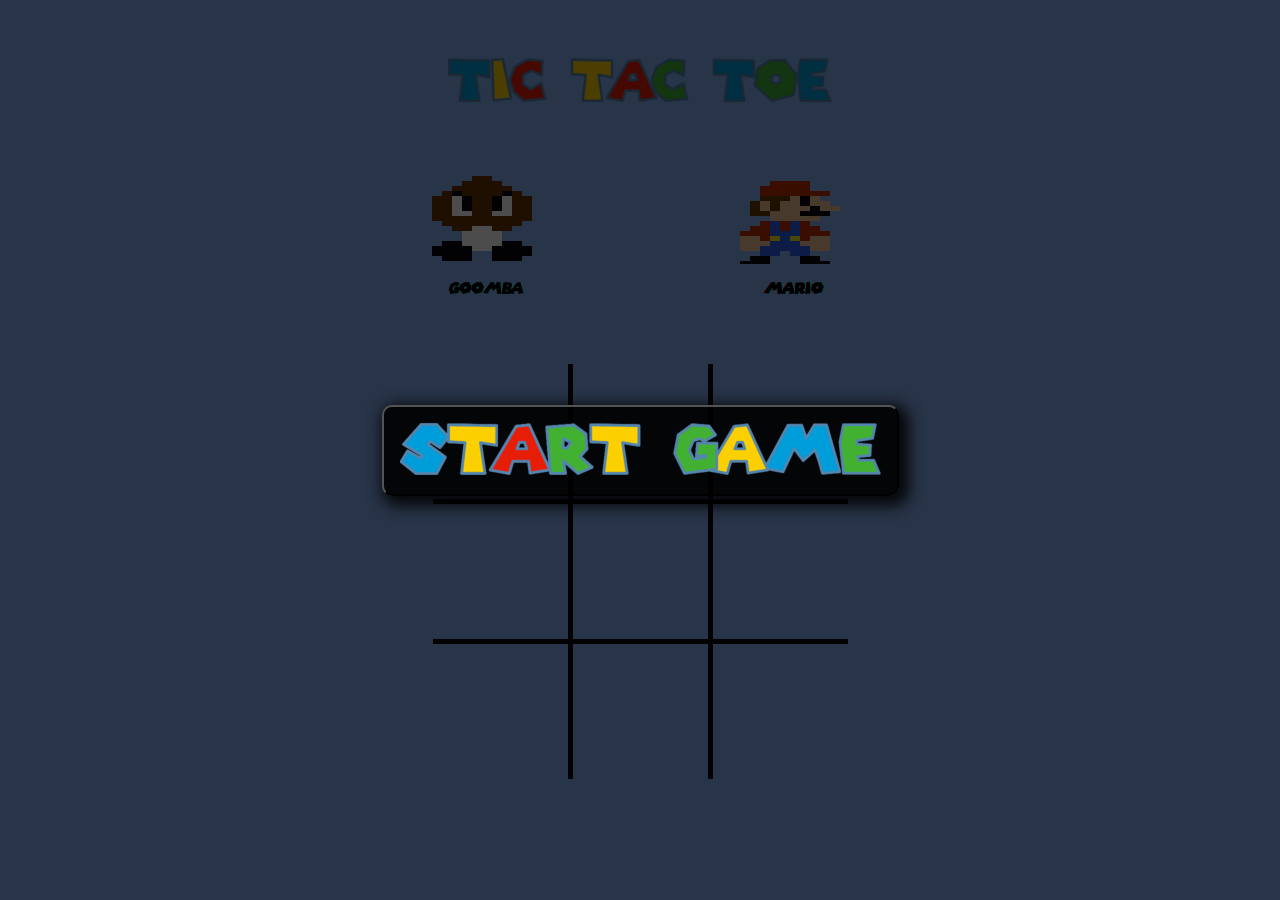
<file: index.html>
<!DOCTYPE html>
<html lang="en">

<head>
    <meta charset="UTF-8">
    <meta http-equiv="X-UA-Compatible" content="IE=edge">
    <meta name="viewport" content="width=device-width, initial-scale=1.0">
    <title>Tic Tac Toe</title>
    <link rel="stylesheet" href="style.css">
    <script src="script.js"></script>
</head>

<body>
    <div id="overlay" class="overlay"></div>
    <div id="startScreen" class="startScreen">
        <div class="d-flex flex-column justify-content-center align-items-center">
            <img id="winner" class="winner d-none" src="img/mario.png" alt="">
            <button class="startBtn" onclick="startGame()"><img id="startBtn" src="img/start.png" alt=""></button>
        </div>
    </div>

    <div class="headline">
        <img src="img/headline.png" alt="">
    </div>

    <div class="player">
        <div class="d-flex flex-column align-items-center">
            <div class="superMario">
                <!-- Row 1 -->
                <div class="w-5 air-blue"></div>
                <div class="w-5 air-blue"></div>
                <div class="w-5 air-blue"></div>
                <div class="w-5 air-blue"></div>
                <div class="w-5 brown2"></div>
                <div class="w-5 brown2"></div>
                <div class="w-5 air-blue"></div>
                <div class="w-5 air-blue"></div>
                <div class="w-5 air-blue"></div>
                <div class="w-5 air-blue"></div>
                <!-- Row 2  -->
                <div class="w-5 air-blue"></div>
                <div class="w-5 air-blue"></div>
                <div class="w-5 air-blue"></div>
                <div class="w-5 brown2"></div>
                <div class="w-5 brown2"></div>
                <div class="w-5 brown2"></div>
                <div class="w-5 brown2"></div>
                <div class="w-5 air-blue"></div>
                <div class="w-5 air-blue"></div>
                <div class="w-5 air-blue"></div>
                <!-- Row 3 -->
                <div class="w-5 air-blue"></div>
                <div class="w-5 air-blue"></div>
                <div class="w-5 brown2"></div>
                <div class="w-5 brown2"></div>
                <div class="w-5 brown2"></div>
                <div class="w-5 brown2"></div>
                <div class="w-5 brown2"></div>
                <div class="w-5 brown2"></div>
                <div class="w-5 air-blue"></div>
                <div class="w-5 air-blue"></div>
                <!-- Row 4 -->
                <div class="w-5 air-blue"></div>
                <div class="w-5 brown2"></div>
                <div class="w-5 black"></div>
                <div class="w-5 brown2"></div>
                <div class="w-5 brown2"></div>
                <div class="w-5 brown2"></div>
                <div class="w-5 brown2"></div>
                <div class="w-5 black"></div>
                <div class="w-5 brown2"></div>
                <div class="w-5 air-blue"></div>
                <!-- Row 5 -->
                <div class="w-5 brown2"></div>
                <div class="w-5 brown2"></div>
                <div class="w-5 white"></div>
                <div class="w-5 black"></div>
                <div class="w-5 brown2"></div>
                <div class="w-5 brown2"></div>
                <div class="w-5 black"></div>
                <div class="w-5 white"></div>
                <div class="w-5 brown2"></div>
                <div class="w-5 brown2"></div>
                <!-- Row 6 -->
                <div class="w-5 brown2"></div>
                <div class="w-5 brown2"></div>
                <div class="w-5 white"></div>
                <div class="w-5 black"></div>
                <div class="w-5 brown2"></div>
                <div class="w-5 brown2"></div>
                <div class="w-5 black"></div>
                <div class="w-5 white"></div>
                <div class="w-5 brown2"></div>
                <div class="w-5 brown2"></div>
                <!-- Row 7 -->
                <div class="w-5 brown2"></div>
                <div class="w-5 brown2"></div>
                <div class="w-5 white"></div>
                <div class="w-5 black"></div>
                <div class="w-5 brown2"></div>
                <div class="w-5 brown2"></div>
                <div class="w-5 black"></div>
                <div class="w-5 white"></div>
                <div class="w-5 brown2"></div>
                <div class="w-5 brown2"></div>
                <!-- Row 8 -->
                <div class="w-5 brown2"></div>
                <div class="w-5 brown2"></div>
                <div class="w-5 white"></div>
                <div class="w-5 white"></div>
                <div class="w-5 brown2"></div>
                <div class="w-5 brown2"></div>
                <div class="w-5 white"></div>
                <div class="w-5 white"></div>
                <div class="w-5 brown2"></div>
                <div class="w-5 brown2"></div>
                <!-- Row 9 -->
                <div class="w-5 brown2"></div>
                <div class="w-5 brown2"></div>
                <div class="w-5 brown2"></div>
                <div class="w-5 brown2"></div>
                <div class="w-5 brown2"></div>
                <div class="w-5 brown2"></div>
                <div class="w-5 brown2"></div>
                <div class="w-5 brown2"></div>
                <div class="w-5 brown2"></div>
                <div class="w-5 brown2"></div>
                <!-- Row 10 -->
                <div class="w-5 air-blue"></div>
                <div class="w-5 brown2"></div>
                <div class="w-5 brown2"></div>
                <div class="w-5 brown2"></div>
                <div class="w-5 brown2"></div>
                <div class="w-5 brown2"></div>
                <div class="w-5 brown2"></div>
                <div class="w-5 brown2"></div>
                <div class="w-5 brown2"></div>
                <div class="w-5 air-blue"></div>
                <!-- Row 11 -->
                <div class="w-5 air-blue"></div>
                <div class="w-5 air-blue"></div>
                <div class="w-5 brown2"></div>
                <div class="w-5 brown2"></div>
                <div class="w-5 white"></div>
                <div class="w-5 white"></div>
                <div class="w-5 brown2"></div>
                <div class="w-5 brown2"></div>
                <div class="w-5 air-blue"></div>
                <div class="w-5 air-blue"></div>
                <!-- Row 12-->
                <div class="w-5 air-blue"></div>
                <div class="w-5 air-blue"></div>
                <div class="w-5 air-blue"></div>
                <div class="w-5 white"></div>
                <div class="w-5 white"></div>
                <div class="w-5 white"></div>
                <div class="w-5 white"></div>
                <div class="w-5 air-blue"></div>
                <div class="w-5 air-blue"></div>
                <div class="w-5 air-blue"></div>
                <!-- Row 13-->
                <div class="w-5 air-blue"></div>
                <div class="w-5 air-blue"></div>
                <div class="w-5 air-blue"></div>
                <div class="w-5 white"></div>
                <div class="w-5 white"></div>
                <div class="w-5 white"></div>
                <div class="w-5 white"></div>
                <div class="w-5 air-blue"></div>
                <div class="w-5 air-blue"></div>
                <div class="w-5 air-blue"></div>
                <!-- Row 14-->
                <div class="w-5 air-blue"></div>
                <div class="w-5 black"></div>
                <div class="w-5 black"></div>
                <div class="w-5 white"></div>
                <div class="w-5 white"></div>
                <div class="w-5 white"></div>
                <div class="w-5 white"></div>
                <div class="w-5 black"></div>
                <div class="w-5 black"></div>
                <div class="w-5 air-blue"></div>
                <!-- Row 15 -->
                <div class="w-5 black"></div>
                <div class="w-5 black"></div>
                <div class="w-5 black"></div>
                <div class="w-5 black"></div>
                <div class="w-5 white"></div>
                <div class="w-5 white"></div>
                <div class="w-5 black"></div>
                <div class="w-5 black"></div>
                <div class="w-5 black"></div>
                <div class="w-5 black"></div>
                <!-- Row 16 -->
                <div class="w-5 black"></div>
                <div class="w-5 black"></div>
                <div class="w-5 black"></div>
                <div class="w-5 black"></div>
                <div class="w-5 air-blue"></div>
                <div class="w-5 air-blue"></div>
                <div class="w-5 black"></div>
                <div class="w-5 black"></div>
                <div class="w-5 black"></div>
                <div class="w-5 black"></div>
                <!-- Row 17-->
                <div class="w-5 air-blue"></div>
                <div class="w-5 black"></div>
                <div class="w-5 black"></div>
                <div class="w-5 black"></div>
                <div class="w-5 air-blue"></div>
                <div class="w-5 air-blue"></div>
                <div class="w-5 black"></div>
                <div class="w-5 black"></div>
                <div class="w-5 black"></div>
                <div class="w-5 air-blue"></div>
                <!-- Row 18 -->
                <div class="w-3 air-blue"></div>
                <div class="w-3 air-blue"></div>
                <div class="w-3 air-blue"></div>
                <div class="w-3 air-blue"></div>
                <div class="w-3 air-blue"></div>
                <div class="w-3 air-blue"></div>
                <div class="w-3 air-blue"></div>
                <div class="w-3 air-blue"></div>
                <div class="w-3 air-blue"></div>
                <div class="w-3 air-blue"></div>
            </div>
            <p id="player-slider" class="player-names"><img class="player-names-img1" src="img/player_goomba.png" alt=""></p>
        </div>


        <div class="d-flex flex-column align-items-center">
            <div class="superMario">
                <!-- Row 1 -->
                <div class="w-5 air-blue"></div>
                <div class="w-5 air-blue"></div>
                <div class="w-5 air-blue"></div>
                <div class="w-5 air-blue"></div>
                <div class="w-5 air-blue"></div>
                <div class="w-5 air-blue"></div>
                <div class="w-5 air-blue"></div>
                <div class="w-5 air-blue"></div>
                <div class="w-5 air-blue"></div>
                <div class="w-5 air-blue"></div>
                <!-- Row 2  -->
                <div class="w-5 air-blue"></div>
                <div class="w-5 air-blue"></div>
                <div class="w-5 air-blue"></div>
                <div class="w-5 red"></div>
                <div class="w-5 red"></div>
                <div class="w-5 red"></div>
                <div class="w-5 red"></div>
                <div class="w-5 air-blue"></div>
                <div class="w-5 air-blue"></div>
                <div class="w-5 air-blue"></div>
                <!-- Row 3 -->
                <div class="w-5 air-blue"></div>
                <div class="w-5 air-blue"></div>
                <div class="w-5 red"></div>
                <div class="w-5 red"></div>
                <div class="w-5 red"></div>
                <div class="w-5 red"></div>
                <div class="w-5 red"></div>
                <div class="w-5 air-blue"></div>
                <div class="w-5 air-blue"></div>
                <div class="w-5 air-blue"></div>
                <!-- Row 4 -->
                <div class="w-5 air-blue"></div>
                <div class="w-5 air-blue"></div>
                <div class="w-5 red"></div>
                <div class="w-5 red"></div>
                <div class="w-5 red"></div>
                <div class="w-5 red"></div>
                <div class="w-5 red"></div>
                <div class="w-5 red"></div>
                <div class="w-5 red"></div>
                <div class="w-5 air-blue"></div>
                <!-- Row 5 -->
                <div class="w-5 air-blue"></div>
                <div class="w-5 air-blue"></div>
                <div class="w-5 brown"></div>
                <div class="w-5 brown"></div>
                <div class="w-5 brown"></div>
                <div class="w-5 skin-color"></div>
                <div class="w-5 black"></div>
                <div class="w-5 skin-color"></div>
                <div class="w-5 air-blue"></div>
                <div class="w-5 air-blue"></div>
                <!-- Row 6 -->
                <div class="w-5 air-blue"></div>
                <div class="w-5 brown"></div>
                <div class="w-5 skin-color"></div>
                <div class="w-5 brown"></div>
                <div class="w-5 skin-color"></div>
                <div class="w-5 skin-color"></div>
                <div class="w-5 black"></div>
                <div class="w-5 skin-color"></div>
                <div class="w-5 skin-color"></div>
                <div class="w-5 air-blue"></div>
                <!-- Row 7 -->
                <div class="w-5 air-blue"></div>
                <div class="w-5 brown"></div>
                <div class="w-5 skin-color"></div>
                <div class="w-5 brown"></div>
                <div class="w-5 skin-color"></div>
                <div class="w-5 skin-color"></div>
                <div class="w-5 skin-color"></div>
                <div class="w-5 black"></div>
                <div class="w-5 skin-color"></div>
                <div class="w-5 skin-color"></div>
                <!-- Row 8 -->
                <div class="w-5 air-blue"></div>
                <div class="w-5 brown"></div>
                <div class="w-5 brown"></div>
                <div class="w-5 skin-color"></div>
                <div class="w-5 skin-color"></div>
                <div class="w-5 skin-color"></div>
                <div class="w-5 black"></div>
                <div class="w-5 black"></div>
                <div class="w-5 black"></div>
                <div class="w-5 air-blue"></div>
                <!-- Row 9 -->
                <div class="w-5 air-blue"></div>
                <div class="w-5 air-blue"></div>
                <div class="w-5 air-blue"></div>
                <div class="w-5 skin-color"></div>
                <div class="w-5 skin-color"></div>
                <div class="w-5 skin-color"></div>
                <div class="w-5 skin-color"></div>
                <div class="w-5 skin-color"></div>
                <div class="w-5 air-blue"></div>
                <div class="w-5 air-blue"></div>
                <!-- Row 10 -->
                <div class="w-5 air-blue"></div>
                <div class="w-5 air-blue"></div>
                <div class="w-5 red"></div>
                <div class="w-5 blue"></div>
                <div class="w-5 red"></div>
                <div class="w-5 blue"></div>
                <div class="w-5 red"></div>
                <div class="w-5 air-blue"></div>
                <div class="w-5 air-blue"></div>
                <div class="w-5 air-blue"></div>
                <!-- Row 11 -->
                <div class="w-5 air-blue"></div>
                <div class="w-5 red"></div>
                <div class="w-5 red"></div>
                <div class="w-5 blue"></div>
                <div class="w-5 red"></div>
                <div class="w-5 blue"></div>
                <div class="w-5 red"></div>
                <div class="w-5 red"></div>
                <div class="w-5 air-blue"></div>
                <div class="w-5 air-blue"></div>
                <!-- Row 12-->
                <div class="w-5 red"></div>
                <div class="w-5 red"></div>
                <div class="w-5 red"></div>
                <div class="w-5 blue"></div>
                <div class="w-5 blue"></div>
                <div class="w-5 blue"></div>
                <div class="w-5 red"></div>
                <div class="w-5 red"></div>
                <div class="w-5 red"></div>
                <div class="w-5 air-blue"></div>
                <!-- Row 13-->
                <div class="w-5 skin-color"></div>
                <div class="w-5 skin-color"></div>
                <div class="w-5 red"></div>
                <div class="w-5 yellow"></div>
                <div class="w-5 blue"></div>
                <div class="w-5 yellow"></div>
                <div class="w-5 red"></div>
                <div class="w-5 skin-color"></div>
                <div class="w-5 skin-color"></div>
                <div class="w-5 air-blue"></div>
                <!-- Row 14-->
                <div class="w-5 skin-color"></div>
                <div class="w-5 skin-color"></div>
                <div class="w-5 skin-color"></div>
                <div class="w-5 blue"></div>
                <div class="w-5 blue"></div>
                <div class="w-5 blue"></div>
                <div class="w-5 skin-color"></div>
                <div class="w-5 skin-color"></div>
                <div class="w-5 skin-color"></div>
                <div class="w-5 air-blue"></div>
                <!-- Row 15 -->
                <div class="w-5 skin-color"></div>
                <div class="w-5 skin-color"></div>
                <div class="w-5 blue"></div>
                <div class="w-5 blue"></div>
                <div class="w-5 blue"></div>
                <div class="w-5 blue"></div>
                <div class="w-5 blue"></div>
                <div class="w-5 skin-color"></div>
                <div class="w-5 skin-color"></div>
                <div class="w-5 air-blue"></div>
                <!-- Row 16 -->
                <div class="w-5 air-blue"></div>
                <div class="w-5 air-blue"></div>
                <div class="w-5 blue"></div>
                <div class="w-5 blue"></div>
                <div class="w-5 air-blue"></div>
                <div class="w-5 blue"></div>
                <div class="w-5 blue"></div>
                <div class="w-5 air-blue"></div>
                <div class="w-5 air-blue"></div>
                <div class="w-5 air-blue"></div>
                <!-- Row 17-->
                <div class="w-5 air-blue"></div>
                <div class="w-5 black"></div>
                <div class="w-5 black"></div>
                <div class="w-5 air-blue"></div>
                <div class="w-5 air-blue"></div>
                <div class="w-5 air-blue"></div>
                <div class="w-5 black"></div>
                <div class="w-5 black"></div>
                <div class="w-5 air-blue"></div>
                <div class="w-5 air-blue"></div>
                <div class="w-3 black"></div>
                <div class="w-3 black"></div>
                <div class="w-3 black"></div>
                <div class="w-3 air-blue"></div>
                <div class="w-3 air-blue"></div>
                <div class="w-3 air-blue"></div>
                <div class="w-3 black"></div>
                <div class="w-3 black"></div>
                <div class="w-3 black"></div>
                <div class="w-3 air-blue"></div>
            </div>
            <p class="player-names"><img class="player-names-img2" src="img/player_mario.png" alt=""></p>
        </div>

        <div id="activePlayer" class="player-subcontainer"></div>
    </div>

    <table>
        
        <tr>
            <td id="td0" class="air-blue-hover" onclick="showSelectedShapeInField(0)">
                <div class="justify-content-center d-flex align-items: center;">
                    <div id="mario-0" class="superMario d-none">
                        <!-- Row 1 -->
                        <div class="w-5 air-blue"></div>
                        <div class="w-5 air-blue"></div>
                        <div class="w-5 air-blue"></div>
                        <div class="w-5 air-blue"></div>
                        <div class="w-5 air-blue"></div>
                        <div class="w-5 air-blue"></div>
                        <div class="w-5 air-blue"></div>
                        <div class="w-5 air-blue"></div>
                        <div class="w-5 air-blue"></div>
                        <div class="w-5 air-blue"></div>
                        <!-- Row 2  -->
                        <div class="w-5 air-blue"></div>
                        <div class="w-5 air-blue"></div>
                        <div class="w-5 air-blue"></div>
                        <div class="w-5 red"></div>
                        <div class="w-5 red"></div>
                        <div class="w-5 red"></div>
                        <div class="w-5 red"></div>
                        <div class="w-5 air-blue"></div>
                        <div class="w-5 air-blue"></div>
                        <div class="w-5 air-blue"></div>
                        <!-- Row 3 -->
                        <div class="w-5 air-blue"></div>
                        <div class="w-5 air-blue"></div>
                        <div class="w-5 red"></div>
                        <div class="w-5 red"></div>
                        <div class="w-5 red"></div>
                        <div class="w-5 red"></div>
                        <div class="w-5 red"></div>
                        <div class="w-5 air-blue"></div>
                        <div class="w-5 air-blue"></div>
                        <div class="w-5 air-blue"></div>
                        <!-- Row 4 -->
                        <div class="w-5 air-blue"></div>
                        <div class="w-5 air-blue"></div>
                        <div class="w-5 red"></div>
                        <div class="w-5 red"></div>
                        <div class="w-5 red"></div>
                        <div class="w-5 red"></div>
                        <div class="w-5 red"></div>
                        <div class="w-5 red"></div>
                        <div class="w-5 red"></div>
                        <div class="w-5 air-blue"></div>
                        <!-- Row 5 -->
                        <div class="w-5 air-blue"></div>
                        <div class="w-5 air-blue"></div>
                        <div class="w-5 brown"></div>
                        <div class="w-5 brown"></div>
                        <div class="w-5 brown"></div>
                        <div class="w-5 skin-color"></div>
                        <div class="w-5 black"></div>
                        <div class="w-5 skin-color"></div>
                        <div class="w-5 air-blue"></div>
                        <div class="w-5 air-blue"></div>
                        <!-- Row 6 -->
                        <div class="w-5 air-blue"></div>
                        <div class="w-5 brown"></div>
                        <div class="w-5 skin-color"></div>
                        <div class="w-5 brown"></div>
                        <div class="w-5 skin-color"></div>
                        <div class="w-5 skin-color"></div>
                        <div class="w-5 black"></div>
                        <div class="w-5 skin-color"></div>
                        <div class="w-5 skin-color"></div>
                        <div class="w-5 air-blue"></div>
                        <!-- Row 7 -->
                        <div class="w-5 air-blue"></div>
                        <div class="w-5 brown"></div>
                        <div class="w-5 skin-color"></div>
                        <div class="w-5 brown"></div>
                        <div class="w-5 skin-color"></div>
                        <div class="w-5 skin-color"></div>
                        <div class="w-5 skin-color"></div>
                        <div class="w-5 black"></div>
                        <div class="w-5 skin-color"></div>
                        <div class="w-5 skin-color"></div>
                        <!-- Row 8 -->
                        <div class="w-5 air-blue"></div>
                        <div class="w-5 brown"></div>
                        <div class="w-5 brown"></div>
                        <div class="w-5 skin-color"></div>
                        <div class="w-5 skin-color"></div>
                        <div class="w-5 skin-color"></div>
                        <div class="w-5 black"></div>
                        <div class="w-5 black"></div>
                        <div class="w-5 black"></div>
                        <div class="w-5 air-blue"></div>
                        <!-- Row 9 -->
                        <div class="w-5 air-blue"></div>
                        <div class="w-5 air-blue"></div>
                        <div class="w-5 air-blue"></div>
                        <div class="w-5 skin-color"></div>
                        <div class="w-5 skin-color"></div>
                        <div class="w-5 skin-color"></div>
                        <div class="w-5 skin-color"></div>
                        <div class="w-5 skin-color"></div>
                        <div class="w-5 air-blue"></div>
                        <div class="w-5 air-blue"></div>
                        <!-- Row 10 -->
                        <div class="w-5 air-blue"></div>
                        <div class="w-5 air-blue"></div>
                        <div class="w-5 red"></div>
                        <div class="w-5 blue"></div>
                        <div class="w-5 red"></div>
                        <div class="w-5 blue"></div>
                        <div class="w-5 red"></div>
                        <div class="w-5 air-blue"></div>
                        <div class="w-5 air-blue"></div>
                        <div class="w-5 air-blue"></div>
                        <!-- Row 11 -->
                        <div class="w-5 air-blue"></div>
                        <div class="w-5 red"></div>
                        <div class="w-5 red"></div>
                        <div class="w-5 blue"></div>
                        <div class="w-5 red"></div>
                        <div class="w-5 blue"></div>
                        <div class="w-5 red"></div>
                        <div class="w-5 red"></div>
                        <div class="w-5 air-blue"></div>
                        <div class="w-5 air-blue"></div>
                        <!-- Row 12-->
                        <div class="w-5 red"></div>
                        <div class="w-5 red"></div>
                        <div class="w-5 red"></div>
                        <div class="w-5 blue"></div>
                        <div class="w-5 blue"></div>
                        <div class="w-5 blue"></div>
                        <div class="w-5 red"></div>
                        <div class="w-5 red"></div>
                        <div class="w-5 red"></div>
                        <div class="w-5 air-blue"></div>
                        <!-- Row 13-->
                        <div class="w-5 skin-color"></div>
                        <div class="w-5 skin-color"></div>
                        <div class="w-5 red"></div>
                        <div class="w-5 yellow"></div>
                        <div class="w-5 blue"></div>
                        <div class="w-5 yellow"></div>
                        <div class="w-5 red"></div>
                        <div class="w-5 skin-color"></div>
                        <div class="w-5 skin-color"></div>
                        <div class="w-5 air-blue"></div>
                        <!-- Row 14-->
                        <div class="w-5 skin-color"></div>
                        <div class="w-5 skin-color"></div>
                        <div class="w-5 skin-color"></div>
                        <div class="w-5 blue"></div>
                        <div class="w-5 blue"></div>
                        <div class="w-5 blue"></div>
                        <div class="w-5 skin-color"></div>
                        <div class="w-5 skin-color"></div>
                        <div class="w-5 skin-color"></div>
                        <div class="w-5 air-blue"></div>
                        <!-- Row 15 -->
                        <div class="w-5 skin-color"></div>
                        <div class="w-5 skin-color"></div>
                        <div class="w-5 blue"></div>
                        <div class="w-5 blue"></div>
                        <div class="w-5 blue"></div>
                        <div class="w-5 blue"></div>
                        <div class="w-5 blue"></div>
                        <div class="w-5 skin-color"></div>
                        <div class="w-5 skin-color"></div>
                        <div class="w-5 air-blue"></div>
                        <!-- Row 16 -->
                        <div class="w-5 air-blue"></div>
                        <div class="w-5 air-blue"></div>
                        <div class="w-5 blue"></div>
                        <div class="w-5 blue"></div>
                        <div class="w-5 air-blue"></div>
                        <div class="w-5 blue"></div>
                        <div class="w-5 blue"></div>
                        <div class="w-5 air-blue"></div>
                        <div class="w-5 air-blue"></div>
                        <div class="w-5 air-blue"></div>
                        <!-- Row 17-->
                        <div class="w-5 air-blue"></div>
                        <div class="w-5 black"></div>
                        <div class="w-5 black"></div>
                        <div class="w-5 air-blue"></div>
                        <div class="w-5 air-blue"></div>
                        <div class="w-5 air-blue"></div>
                        <div class="w-5 black"></div>
                        <div class="w-5 black"></div>
                        <div class="w-5 air-blue"></div>
                        <div class="w-5 air-blue"></div>
                        <div class="w-3 black"></div>
                        <div class="w-3 black"></div>
                        <div class="w-3 black"></div>
                        <div class="w-3 air-blue"></div>
                        <div class="w-3 air-blue"></div>
                        <div class="w-3 air-blue"></div>
                        <div class="w-3 black"></div>
                        <div class="w-3 black"></div>
                        <div class="w-3 black"></div>
                        <div class="w-3 air-blue"></div>
                    </div>
                    <div id="goomba-0" class="superMario d-none">
                        <!-- Row 1 -->
                        <div class="w-5 air-blue"></div>
                        <div class="w-5 air-blue"></div>
                        <div class="w-5 air-blue"></div>
                        <div class="w-5 air-blue"></div>
                        <div class="w-5 brown2"></div>
                        <div class="w-5 brown2"></div>
                        <div class="w-5 air-blue"></div>
                        <div class="w-5 air-blue"></div>
                        <div class="w-5 air-blue"></div>
                        <div class="w-5 air-blue"></div>
                        <!-- Row 2  -->
                        <div class="w-5 air-blue"></div>
                        <div class="w-5 air-blue"></div>
                        <div class="w-5 air-blue"></div>
                        <div class="w-5 brown2"></div>
                        <div class="w-5 brown2"></div>
                        <div class="w-5 brown2"></div>
                        <div class="w-5 brown2"></div>
                        <div class="w-5 air-blue"></div>
                        <div class="w-5 air-blue"></div>
                        <div class="w-5 air-blue"></div>
                        <!-- Row 3 -->
                        <div class="w-5 air-blue"></div>
                        <div class="w-5 air-blue"></div>
                        <div class="w-5 brown2"></div>
                        <div class="w-5 brown2"></div>
                        <div class="w-5 brown2"></div>
                        <div class="w-5 brown2"></div>
                        <div class="w-5 brown2"></div>
                        <div class="w-5 brown2"></div>
                        <div class="w-5 air-blue"></div>
                        <div class="w-5 air-blue"></div>
                        <!-- Row 4 -->
                        <div class="w-5 air-blue"></div>
                        <div class="w-5 brown2"></div>
                        <div class="w-5 black"></div>
                        <div class="w-5 brown2"></div>
                        <div class="w-5 brown2"></div>
                        <div class="w-5 brown2"></div>
                        <div class="w-5 brown2"></div>
                        <div class="w-5 black"></div>
                        <div class="w-5 brown2"></div>
                        <div class="w-5 air-blue"></div>
                        <!-- Row 5 -->
                        <div class="w-5 brown2"></div>
                        <div class="w-5 brown2"></div>
                        <div class="w-5 white"></div>
                        <div class="w-5 black"></div>
                        <div class="w-5 brown2"></div>
                        <div class="w-5 brown2"></div>
                        <div class="w-5 black"></div>
                        <div class="w-5 white"></div>
                        <div class="w-5 brown2"></div>
                        <div class="w-5 brown2"></div>
                        <!-- Row 6 -->
                        <div class="w-5 brown2"></div>
                        <div class="w-5 brown2"></div>
                        <div class="w-5 white"></div>
                        <div class="w-5 black"></div>
                        <div class="w-5 brown2"></div>
                        <div class="w-5 brown2"></div>
                        <div class="w-5 black"></div>
                        <div class="w-5 white"></div>
                        <div class="w-5 brown2"></div>
                        <div class="w-5 brown2"></div>
                        <!-- Row 7 -->
                        <div class="w-5 brown2"></div>
                        <div class="w-5 brown2"></div>
                        <div class="w-5 white"></div>
                        <div class="w-5 black"></div>
                        <div class="w-5 brown2"></div>
                        <div class="w-5 brown2"></div>
                        <div class="w-5 black"></div>
                        <div class="w-5 white"></div>
                        <div class="w-5 brown2"></div>
                        <div class="w-5 brown2"></div>
                        <!-- Row 8 -->
                        <div class="w-5 brown2"></div>
                        <div class="w-5 brown2"></div>
                        <div class="w-5 white"></div>
                        <div class="w-5 white"></div>
                        <div class="w-5 brown2"></div>
                        <div class="w-5 brown2"></div>
                        <div class="w-5 white"></div>
                        <div class="w-5 white"></div>
                        <div class="w-5 brown2"></div>
                        <div class="w-5 brown2"></div>
                        <!-- Row 9 -->
                        <div class="w-5 brown2"></div>
                        <div class="w-5 brown2"></div>
                        <div class="w-5 brown2"></div>
                        <div class="w-5 brown2"></div>
                        <div class="w-5 brown2"></div>
                        <div class="w-5 brown2"></div>
                        <div class="w-5 brown2"></div>
                        <div class="w-5 brown2"></div>
                        <div class="w-5 brown2"></div>
                        <div class="w-5 brown2"></div>
                        <!-- Row 10 -->
                        <div class="w-5 air-blue"></div>
                        <div class="w-5 brown2"></div>
                        <div class="w-5 brown2"></div>
                        <div class="w-5 brown2"></div>
                        <div class="w-5 brown2"></div>
                        <div class="w-5 brown2"></div>
                        <div class="w-5 brown2"></div>
                        <div class="w-5 brown2"></div>
                        <div class="w-5 brown2"></div>
                        <div class="w-5 air-blue"></div>
                        <!-- Row 11 -->
                        <div class="w-5 air-blue"></div>
                        <div class="w-5 air-blue"></div>
                        <div class="w-5 brown2"></div>
                        <div class="w-5 brown2"></div>
                        <div class="w-5 white"></div>
                        <div class="w-5 white"></div>
                        <div class="w-5 brown2"></div>
                        <div class="w-5 brown2"></div>
                        <div class="w-5 air-blue"></div>
                        <div class="w-5 air-blue"></div>
                        <!-- Row 12-->
                        <div class="w-5 air-blue"></div>
                        <div class="w-5 air-blue"></div>
                        <div class="w-5 air-blue"></div>
                        <div class="w-5 white"></div>
                        <div class="w-5 white"></div>
                        <div class="w-5 white"></div>
                        <div class="w-5 white"></div>
                        <div class="w-5 air-blue"></div>
                        <div class="w-5 air-blue"></div>
                        <div class="w-5 air-blue"></div>
                        <!-- Row 13-->
                        <div class="w-5 air-blue"></div>
                        <div class="w-5 air-blue"></div>
                        <div class="w-5 air-blue"></div>
                        <div class="w-5 white"></div>
                        <div class="w-5 white"></div>
                        <div class="w-5 white"></div>
                        <div class="w-5 white"></div>
                        <div class="w-5 air-blue"></div>
                        <div class="w-5 air-blue"></div>
                        <div class="w-5 air-blue"></div>
                        <!-- Row 14-->
                        <div class="w-5 air-blue"></div>
                        <div class="w-5 black"></div>
                        <div class="w-5 black"></div>
                        <div class="w-5 white"></div>
                        <div class="w-5 white"></div>
                        <div class="w-5 white"></div>
                        <div class="w-5 white"></div>
                        <div class="w-5 black"></div>
                        <div class="w-5 black"></div>
                        <div class="w-5 air-blue"></div>
                        <!-- Row 15 -->
                        <div class="w-5 black"></div>
                        <div class="w-5 black"></div>
                        <div class="w-5 black"></div>
                        <div class="w-5 black"></div>
                        <div class="w-5 white"></div>
                        <div class="w-5 white"></div>
                        <div class="w-5 black"></div>
                        <div class="w-5 black"></div>
                        <div class="w-5 black"></div>
                        <div class="w-5 black"></div>
                        <!-- Row 16 -->
                        <div class="w-5 black"></div>
                        <div class="w-5 black"></div>
                        <div class="w-5 black"></div>
                        <div class="w-5 black"></div>
                        <div class="w-5 air-blue"></div>
                        <div class="w-5 air-blue"></div>
                        <div class="w-5 black"></div>
                        <div class="w-5 black"></div>
                        <div class="w-5 black"></div>
                        <div class="w-5 black"></div>
                        <!-- Row 17-->
                        <div class="w-5 air-blue"></div>
                        <div class="w-5 black"></div>
                        <div class="w-5 black"></div>
                        <div class="w-5 black"></div>
                        <div class="w-5 air-blue"></div>
                        <div class="w-5 air-blue"></div>
                        <div class="w-5 black"></div>
                        <div class="w-5 black"></div>
                        <div class="w-5 black"></div>
                        <div class="w-5 air-blue"></div>
                        <!-- Row 18 -->
                        <div class="w-3 air-blue"></div>
                        <div class="w-3 air-blue"></div>
                        <div class="w-3 air-blue"></div>
                        <div class="w-3 air-blue"></div>
                        <div class="w-3 air-blue"></div>
                        <div class="w-3 air-blue"></div>
                        <div class="w-3 air-blue"></div>
                        <div class="w-3 air-blue"></div>
                        <div class="w-3 air-blue"></div>
                        <div class="w-3 air-blue"></div>
                    </div>
                    <!-- <div id="disabled-0" class="disabled"></div> -->
                </div>
            </td>
            <td id="td1" class="air-blue-hover" onclick="showSelectedShapeInField(1)">
                <div class="justify-content-center d-flex">
                    <div id="mario-1" class="superMario d-none">
                        <!-- Row 1 -->
                        <div class="w-5 air-blue"></div>
                        <div class="w-5 air-blue"></div>
                        <div class="w-5 air-blue"></div>
                        <div class="w-5 air-blue"></div>
                        <div class="w-5 air-blue"></div>
                        <div class="w-5 air-blue"></div>
                        <div class="w-5 air-blue"></div>
                        <div class="w-5 air-blue"></div>
                        <div class="w-5 air-blue"></div>
                        <div class="w-5 air-blue"></div>
                        <!-- Row 2  -->
                        <div class="w-5 air-blue"></div>
                        <div class="w-5 air-blue"></div>
                        <div class="w-5 air-blue"></div>
                        <div class="w-5 red"></div>
                        <div class="w-5 red"></div>
                        <div class="w-5 red"></div>
                        <div class="w-5 red"></div>
                        <div class="w-5 air-blue"></div>
                        <div class="w-5 air-blue"></div>
                        <div class="w-5 air-blue"></div>
                        <!-- Row 3 -->
                        <div class="w-5 air-blue"></div>
                        <div class="w-5 air-blue"></div>
                        <div class="w-5 red"></div>
                        <div class="w-5 red"></div>
                        <div class="w-5 red"></div>
                        <div class="w-5 red"></div>
                        <div class="w-5 red"></div>
                        <div class="w-5 air-blue"></div>
                        <div class="w-5 air-blue"></div>
                        <div class="w-5 air-blue"></div>
                        <!-- Row 4 -->
                        <div class="w-5 air-blue"></div>
                        <div class="w-5 air-blue"></div>
                        <div class="w-5 red"></div>
                        <div class="w-5 red"></div>
                        <div class="w-5 red"></div>
                        <div class="w-5 red"></div>
                        <div class="w-5 red"></div>
                        <div class="w-5 red"></div>
                        <div class="w-5 red"></div>
                        <div class="w-5 air-blue"></div>
                        <!-- Row 5 -->
                        <div class="w-5 air-blue"></div>
                        <div class="w-5 air-blue"></div>
                        <div class="w-5 brown"></div>
                        <div class="w-5 brown"></div>
                        <div class="w-5 brown"></div>
                        <div class="w-5 skin-color"></div>
                        <div class="w-5 black"></div>
                        <div class="w-5 skin-color"></div>
                        <div class="w-5 air-blue"></div>
                        <div class="w-5 air-blue"></div>
                        <!-- Row 6 -->
                        <div class="w-5 air-blue"></div>
                        <div class="w-5 brown"></div>
                        <div class="w-5 skin-color"></div>
                        <div class="w-5 brown"></div>
                        <div class="w-5 skin-color"></div>
                        <div class="w-5 skin-color"></div>
                        <div class="w-5 black"></div>
                        <div class="w-5 skin-color"></div>
                        <div class="w-5 skin-color"></div>
                        <div class="w-5 air-blue"></div>
                        <!-- Row 7 -->
                        <div class="w-5 air-blue"></div>
                        <div class="w-5 brown"></div>
                        <div class="w-5 skin-color"></div>
                        <div class="w-5 brown"></div>
                        <div class="w-5 skin-color"></div>
                        <div class="w-5 skin-color"></div>
                        <div class="w-5 skin-color"></div>
                        <div class="w-5 black"></div>
                        <div class="w-5 skin-color"></div>
                        <div class="w-5 skin-color"></div>
                        <!-- Row 8 -->
                        <div class="w-5 air-blue"></div>
                        <div class="w-5 brown"></div>
                        <div class="w-5 brown"></div>
                        <div class="w-5 skin-color"></div>
                        <div class="w-5 skin-color"></div>
                        <div class="w-5 skin-color"></div>
                        <div class="w-5 black"></div>
                        <div class="w-5 black"></div>
                        <div class="w-5 black"></div>
                        <div class="w-5 air-blue"></div>
                        <!-- Row 9 -->
                        <div class="w-5 air-blue"></div>
                        <div class="w-5 air-blue"></div>
                        <div class="w-5 air-blue"></div>
                        <div class="w-5 skin-color"></div>
                        <div class="w-5 skin-color"></div>
                        <div class="w-5 skin-color"></div>
                        <div class="w-5 skin-color"></div>
                        <div class="w-5 skin-color"></div>
                        <div class="w-5 air-blue"></div>
                        <div class="w-5 air-blue"></div>
                        <!-- Row 10 -->
                        <div class="w-5 air-blue"></div>
                        <div class="w-5 air-blue"></div>
                        <div class="w-5 red"></div>
                        <div class="w-5 blue"></div>
                        <div class="w-5 red"></div>
                        <div class="w-5 blue"></div>
                        <div class="w-5 red"></div>
                        <div class="w-5 air-blue"></div>
                        <div class="w-5 air-blue"></div>
                        <div class="w-5 air-blue"></div>
                        <!-- Row 11 -->
                        <div class="w-5 air-blue"></div>
                        <div class="w-5 red"></div>
                        <div class="w-5 red"></div>
                        <div class="w-5 blue"></div>
                        <div class="w-5 red"></div>
                        <div class="w-5 blue"></div>
                        <div class="w-5 red"></div>
                        <div class="w-5 red"></div>
                        <div class="w-5 air-blue"></div>
                        <div class="w-5 air-blue"></div>
                        <!-- Row 12-->
                        <div class="w-5 red"></div>
                        <div class="w-5 red"></div>
                        <div class="w-5 red"></div>
                        <div class="w-5 blue"></div>
                        <div class="w-5 blue"></div>
                        <div class="w-5 blue"></div>
                        <div class="w-5 red"></div>
                        <div class="w-5 red"></div>
                        <div class="w-5 red"></div>
                        <div class="w-5 air-blue"></div>
                        <!-- Row 13-->
                        <div class="w-5 skin-color"></div>
                        <div class="w-5 skin-color"></div>
                        <div class="w-5 red"></div>
                        <div class="w-5 yellow"></div>
                        <div class="w-5 blue"></div>
                        <div class="w-5 yellow"></div>
                        <div class="w-5 red"></div>
                        <div class="w-5 skin-color"></div>
                        <div class="w-5 skin-color"></div>
                        <div class="w-5 air-blue"></div>
                        <!-- Row 14-->
                        <div class="w-5 skin-color"></div>
                        <div class="w-5 skin-color"></div>
                        <div class="w-5 skin-color"></div>
                        <div class="w-5 blue"></div>
                        <div class="w-5 blue"></div>
                        <div class="w-5 blue"></div>
                        <div class="w-5 skin-color"></div>
                        <div class="w-5 skin-color"></div>
                        <div class="w-5 skin-color"></div>
                        <div class="w-5 air-blue"></div>
                        <!-- Row 15 -->
                        <div class="w-5 skin-color"></div>
                        <div class="w-5 skin-color"></div>
                        <div class="w-5 blue"></div>
                        <div class="w-5 blue"></div>
                        <div class="w-5 blue"></div>
                        <div class="w-5 blue"></div>
                        <div class="w-5 blue"></div>
                        <div class="w-5 skin-color"></div>
                        <div class="w-5 skin-color"></div>
                        <div class="w-5 air-blue"></div>
                        <!-- Row 16 -->
                        <div class="w-5 air-blue"></div>
                        <div class="w-5 air-blue"></div>
                        <div class="w-5 blue"></div>
                        <div class="w-5 blue"></div>
                        <div class="w-5 air-blue"></div>
                        <div class="w-5 blue"></div>
                        <div class="w-5 blue"></div>
                        <div class="w-5 air-blue"></div>
                        <div class="w-5 air-blue"></div>
                        <div class="w-5 air-blue"></div>
                        <!-- Row 17-->
                        <div class="w-5 air-blue"></div>
                        <div class="w-5 black"></div>
                        <div class="w-5 black"></div>
                        <div class="w-5 air-blue"></div>
                        <div class="w-5 air-blue"></div>
                        <div class="w-5 air-blue"></div>
                        <div class="w-5 black"></div>
                        <div class="w-5 black"></div>
                        <div class="w-5 air-blue"></div>
                        <div class="w-5 air-blue"></div>
                        <div class="w-3 black"></div>
                        <div class="w-3 black"></div>
                        <div class="w-3 black"></div>
                        <div class="w-3 air-blue"></div>
                        <div class="w-3 air-blue"></div>
                        <div class="w-3 air-blue"></div>
                        <div class="w-3 black"></div>
                        <div class="w-3 black"></div>
                        <div class="w-3 black"></div>
                        <div class="w-3 air-blue"></div>
                    </div>
                    <div id="goomba-1" class="superMario d-none">
                        <!-- Row 1 -->
                        <div class="w-5 air-blue"></div>
                        <div class="w-5 air-blue"></div>
                        <div class="w-5 air-blue"></div>
                        <div class="w-5 air-blue"></div>
                        <div class="w-5 brown2"></div>
                        <div class="w-5 brown2"></div>
                        <div class="w-5 air-blue"></div>
                        <div class="w-5 air-blue"></div>
                        <div class="w-5 air-blue"></div>
                        <div class="w-5 air-blue"></div>
                        <!-- Row 2  -->
                        <div class="w-5 air-blue"></div>
                        <div class="w-5 air-blue"></div>
                        <div class="w-5 air-blue"></div>
                        <div class="w-5 brown2"></div>
                        <div class="w-5 brown2"></div>
                        <div class="w-5 brown2"></div>
                        <div class="w-5 brown2"></div>
                        <div class="w-5 air-blue"></div>
                        <div class="w-5 air-blue"></div>
                        <div class="w-5 air-blue"></div>
                        <!-- Row 3 -->
                        <div class="w-5 air-blue"></div>
                        <div class="w-5 air-blue"></div>
                        <div class="w-5 brown2"></div>
                        <div class="w-5 brown2"></div>
                        <div class="w-5 brown2"></div>
                        <div class="w-5 brown2"></div>
                        <div class="w-5 brown2"></div>
                        <div class="w-5 brown2"></div>
                        <div class="w-5 air-blue"></div>
                        <div class="w-5 air-blue"></div>
                        <!-- Row 4 -->
                        <div class="w-5 air-blue"></div>
                        <div class="w-5 brown2"></div>
                        <div class="w-5 black"></div>
                        <div class="w-5 brown2"></div>
                        <div class="w-5 brown2"></div>
                        <div class="w-5 brown2"></div>
                        <div class="w-5 brown2"></div>
                        <div class="w-5 black"></div>
                        <div class="w-5 brown2"></div>
                        <div class="w-5 air-blue"></div>
                        <!-- Row 5 -->
                        <div class="w-5 brown2"></div>
                        <div class="w-5 brown2"></div>
                        <div class="w-5 white"></div>
                        <div class="w-5 black"></div>
                        <div class="w-5 brown2"></div>
                        <div class="w-5 brown2"></div>
                        <div class="w-5 black"></div>
                        <div class="w-5 white"></div>
                        <div class="w-5 brown2"></div>
                        <div class="w-5 brown2"></div>
                        <!-- Row 6 -->
                        <div class="w-5 brown2"></div>
                        <div class="w-5 brown2"></div>
                        <div class="w-5 white"></div>
                        <div class="w-5 black"></div>
                        <div class="w-5 brown2"></div>
                        <div class="w-5 brown2"></div>
                        <div class="w-5 black"></div>
                        <div class="w-5 white"></div>
                        <div class="w-5 brown2"></div>
                        <div class="w-5 brown2"></div>
                        <!-- Row 7 -->
                        <div class="w-5 brown2"></div>
                        <div class="w-5 brown2"></div>
                        <div class="w-5 white"></div>
                        <div class="w-5 black"></div>
                        <div class="w-5 brown2"></div>
                        <div class="w-5 brown2"></div>
                        <div class="w-5 black"></div>
                        <div class="w-5 white"></div>
                        <div class="w-5 brown2"></div>
                        <div class="w-5 brown2"></div>
                        <!-- Row 8 -->
                        <div class="w-5 brown2"></div>
                        <div class="w-5 brown2"></div>
                        <div class="w-5 white"></div>
                        <div class="w-5 white"></div>
                        <div class="w-5 brown2"></div>
                        <div class="w-5 brown2"></div>
                        <div class="w-5 white"></div>
                        <div class="w-5 white"></div>
                        <div class="w-5 brown2"></div>
                        <div class="w-5 brown2"></div>
                        <!-- Row 9 -->
                        <div class="w-5 brown2"></div>
                        <div class="w-5 brown2"></div>
                        <div class="w-5 brown2"></div>
                        <div class="w-5 brown2"></div>
                        <div class="w-5 brown2"></div>
                        <div class="w-5 brown2"></div>
                        <div class="w-5 brown2"></div>
                        <div class="w-5 brown2"></div>
                        <div class="w-5 brown2"></div>
                        <div class="w-5 brown2"></div>
                        <!-- Row 10 -->
                        <div class="w-5 air-blue"></div>
                        <div class="w-5 brown2"></div>
                        <div class="w-5 brown2"></div>
                        <div class="w-5 brown2"></div>
                        <div class="w-5 brown2"></div>
                        <div class="w-5 brown2"></div>
                        <div class="w-5 brown2"></div>
                        <div class="w-5 brown2"></div>
                        <div class="w-5 brown2"></div>
                        <div class="w-5 air-blue"></div>
                        <!-- Row 11 -->
                        <div class="w-5 air-blue"></div>
                        <div class="w-5 air-blue"></div>
                        <div class="w-5 brown2"></div>
                        <div class="w-5 brown2"></div>
                        <div class="w-5 white"></div>
                        <div class="w-5 white"></div>
                        <div class="w-5 brown2"></div>
                        <div class="w-5 brown2"></div>
                        <div class="w-5 air-blue"></div>
                        <div class="w-5 air-blue"></div>
                        <!-- Row 12-->
                        <div class="w-5 air-blue"></div>
                        <div class="w-5 air-blue"></div>
                        <div class="w-5 air-blue"></div>
                        <div class="w-5 white"></div>
                        <div class="w-5 white"></div>
                        <div class="w-5 white"></div>
                        <div class="w-5 white"></div>
                        <div class="w-5 air-blue"></div>
                        <div class="w-5 air-blue"></div>
                        <div class="w-5 air-blue"></div>
                        <!-- Row 13-->
                        <div class="w-5 air-blue"></div>
                        <div class="w-5 air-blue"></div>
                        <div class="w-5 air-blue"></div>
                        <div class="w-5 white"></div>
                        <div class="w-5 white"></div>
                        <div class="w-5 white"></div>
                        <div class="w-5 white"></div>
                        <div class="w-5 air-blue"></div>
                        <div class="w-5 air-blue"></div>
                        <div class="w-5 air-blue"></div>
                        <!-- Row 14-->
                        <div class="w-5 air-blue"></div>
                        <div class="w-5 black"></div>
                        <div class="w-5 black"></div>
                        <div class="w-5 white"></div>
                        <div class="w-5 white"></div>
                        <div class="w-5 white"></div>
                        <div class="w-5 white"></div>
                        <div class="w-5 black"></div>
                        <div class="w-5 black"></div>
                        <div class="w-5 air-blue"></div>
                        <!-- Row 15 -->
                        <div class="w-5 black"></div>
                        <div class="w-5 black"></div>
                        <div class="w-5 black"></div>
                        <div class="w-5 black"></div>
                        <div class="w-5 white"></div>
                        <div class="w-5 white"></div>
                        <div class="w-5 black"></div>
                        <div class="w-5 black"></div>
                        <div class="w-5 black"></div>
                        <div class="w-5 black"></div>
                        <!-- Row 16 -->
                        <div class="w-5 black"></div>
                        <div class="w-5 black"></div>
                        <div class="w-5 black"></div>
                        <div class="w-5 black"></div>
                        <div class="w-5 air-blue"></div>
                        <div class="w-5 air-blue"></div>
                        <div class="w-5 black"></div>
                        <div class="w-5 black"></div>
                        <div class="w-5 black"></div>
                        <div class="w-5 black"></div>
                        <!-- Row 17-->
                        <div class="w-5 air-blue"></div>
                        <div class="w-5 black"></div>
                        <div class="w-5 black"></div>
                        <div class="w-5 black"></div>
                        <div class="w-5 air-blue"></div>
                        <div class="w-5 air-blue"></div>
                        <div class="w-5 black"></div>
                        <div class="w-5 black"></div>
                        <div class="w-5 black"></div>
                        <div class="w-5 air-blue"></div>
                        <!-- Row 18 -->
                        <div class="w-3 air-blue"></div>
                        <div class="w-3 air-blue"></div>
                        <div class="w-3 air-blue"></div>
                        <div class="w-3 air-blue"></div>
                        <div class="w-3 air-blue"></div>
                        <div class="w-3 air-blue"></div>
                        <div class="w-3 air-blue"></div>
                        <div class="w-3 air-blue"></div>
                        <div class="w-3 air-blue"></div>
                        <div class="w-3 air-blue"></div>
                    </div>
                </div>
            </td>
            <td id="td2" class="air-blue-hover" onclick="showSelectedShapeInField(2)">
                <div class="justify-content-center d-flex">
                    <div id="mario-2" class="superMario d-none">
                        <!-- Row 1 -->
                        <div class="w-5 air-blue"></div>
                        <div class="w-5 air-blue"></div>
                        <div class="w-5 air-blue"></div>
                        <div class="w-5 air-blue"></div>
                        <div class="w-5 air-blue"></div>
                        <div class="w-5 air-blue"></div>
                        <div class="w-5 air-blue"></div>
                        <div class="w-5 air-blue"></div>
                        <div class="w-5 air-blue"></div>
                        <div class="w-5 air-blue"></div>
                        <!-- Row 2  -->
                        <div class="w-5 air-blue"></div>
                        <div class="w-5 air-blue"></div>
                        <div class="w-5 air-blue"></div>
                        <div class="w-5 red"></div>
                        <div class="w-5 red"></div>
                        <div class="w-5 red"></div>
                        <div class="w-5 red"></div>
                        <div class="w-5 air-blue"></div>
                        <div class="w-5 air-blue"></div>
                        <div class="w-5 air-blue"></div>
                        <!-- Row 3 -->
                        <div class="w-5 air-blue"></div>
                        <div class="w-5 air-blue"></div>
                        <div class="w-5 red"></div>
                        <div class="w-5 red"></div>
                        <div class="w-5 red"></div>
                        <div class="w-5 red"></div>
                        <div class="w-5 red"></div>
                        <div class="w-5 air-blue"></div>
                        <div class="w-5 air-blue"></div>
                        <div class="w-5 air-blue"></div>
                        <!-- Row 4 -->
                        <div class="w-5 air-blue"></div>
                        <div class="w-5 air-blue"></div>
                        <div class="w-5 red"></div>
                        <div class="w-5 red"></div>
                        <div class="w-5 red"></div>
                        <div class="w-5 red"></div>
                        <div class="w-5 red"></div>
                        <div class="w-5 red"></div>
                        <div class="w-5 red"></div>
                        <div class="w-5 air-blue"></div>
                        <!-- Row 5 -->
                        <div class="w-5 air-blue"></div>
                        <div class="w-5 air-blue"></div>
                        <div class="w-5 brown"></div>
                        <div class="w-5 brown"></div>
                        <div class="w-5 brown"></div>
                        <div class="w-5 skin-color"></div>
                        <div class="w-5 black"></div>
                        <div class="w-5 skin-color"></div>
                        <div class="w-5 air-blue"></div>
                        <div class="w-5 air-blue"></div>
                        <!-- Row 6 -->
                        <div class="w-5 air-blue"></div>
                        <div class="w-5 brown"></div>
                        <div class="w-5 skin-color"></div>
                        <div class="w-5 brown"></div>
                        <div class="w-5 skin-color"></div>
                        <div class="w-5 skin-color"></div>
                        <div class="w-5 black"></div>
                        <div class="w-5 skin-color"></div>
                        <div class="w-5 skin-color"></div>
                        <div class="w-5 air-blue"></div>
                        <!-- Row 7 -->
                        <div class="w-5 air-blue"></div>
                        <div class="w-5 brown"></div>
                        <div class="w-5 skin-color"></div>
                        <div class="w-5 brown"></div>
                        <div class="w-5 skin-color"></div>
                        <div class="w-5 skin-color"></div>
                        <div class="w-5 skin-color"></div>
                        <div class="w-5 black"></div>
                        <div class="w-5 skin-color"></div>
                        <div class="w-5 skin-color"></div>
                        <!-- Row 8 -->
                        <div class="w-5 air-blue"></div>
                        <div class="w-5 brown"></div>
                        <div class="w-5 brown"></div>
                        <div class="w-5 skin-color"></div>
                        <div class="w-5 skin-color"></div>
                        <div class="w-5 skin-color"></div>
                        <div class="w-5 black"></div>
                        <div class="w-5 black"></div>
                        <div class="w-5 black"></div>
                        <div class="w-5 air-blue"></div>
                        <!-- Row 9 -->
                        <div class="w-5 air-blue"></div>
                        <div class="w-5 air-blue"></div>
                        <div class="w-5 air-blue"></div>
                        <div class="w-5 skin-color"></div>
                        <div class="w-5 skin-color"></div>
                        <div class="w-5 skin-color"></div>
                        <div class="w-5 skin-color"></div>
                        <div class="w-5 skin-color"></div>
                        <div class="w-5 air-blue"></div>
                        <div class="w-5 air-blue"></div>
                        <!-- Row 10 -->
                        <div class="w-5 air-blue"></div>
                        <div class="w-5 air-blue"></div>
                        <div class="w-5 red"></div>
                        <div class="w-5 blue"></div>
                        <div class="w-5 red"></div>
                        <div class="w-5 blue"></div>
                        <div class="w-5 red"></div>
                        <div class="w-5 air-blue"></div>
                        <div class="w-5 air-blue"></div>
                        <div class="w-5 air-blue"></div>
                        <!-- Row 11 -->
                        <div class="w-5 air-blue"></div>
                        <div class="w-5 red"></div>
                        <div class="w-5 red"></div>
                        <div class="w-5 blue"></div>
                        <div class="w-5 red"></div>
                        <div class="w-5 blue"></div>
                        <div class="w-5 red"></div>
                        <div class="w-5 red"></div>
                        <div class="w-5 air-blue"></div>
                        <div class="w-5 air-blue"></div>
                        <!-- Row 12-->
                        <div class="w-5 red"></div>
                        <div class="w-5 red"></div>
                        <div class="w-5 red"></div>
                        <div class="w-5 blue"></div>
                        <div class="w-5 blue"></div>
                        <div class="w-5 blue"></div>
                        <div class="w-5 red"></div>
                        <div class="w-5 red"></div>
                        <div class="w-5 red"></div>
                        <div class="w-5 air-blue"></div>
                        <!-- Row 13-->
                        <div class="w-5 skin-color"></div>
                        <div class="w-5 skin-color"></div>
                        <div class="w-5 red"></div>
                        <div class="w-5 yellow"></div>
                        <div class="w-5 blue"></div>
                        <div class="w-5 yellow"></div>
                        <div class="w-5 red"></div>
                        <div class="w-5 skin-color"></div>
                        <div class="w-5 skin-color"></div>
                        <div class="w-5 air-blue"></div>
                        <!-- Row 14-->
                        <div class="w-5 skin-color"></div>
                        <div class="w-5 skin-color"></div>
                        <div class="w-5 skin-color"></div>
                        <div class="w-5 blue"></div>
                        <div class="w-5 blue"></div>
                        <div class="w-5 blue"></div>
                        <div class="w-5 skin-color"></div>
                        <div class="w-5 skin-color"></div>
                        <div class="w-5 skin-color"></div>
                        <div class="w-5 air-blue"></div>
                        <!-- Row 15 -->
                        <div class="w-5 skin-color"></div>
                        <div class="w-5 skin-color"></div>
                        <div class="w-5 blue"></div>
                        <div class="w-5 blue"></div>
                        <div class="w-5 blue"></div>
                        <div class="w-5 blue"></div>
                        <div class="w-5 blue"></div>
                        <div class="w-5 skin-color"></div>
                        <div class="w-5 skin-color"></div>
                        <div class="w-5 air-blue"></div>
                        <!-- Row 16 -->
                        <div class="w-5 air-blue"></div>
                        <div class="w-5 air-blue"></div>
                        <div class="w-5 blue"></div>
                        <div class="w-5 blue"></div>
                        <div class="w-5 air-blue"></div>
                        <div class="w-5 blue"></div>
                        <div class="w-5 blue"></div>
                        <div class="w-5 air-blue"></div>
                        <div class="w-5 air-blue"></div>
                        <div class="w-5 air-blue"></div>
                        <!-- Row 17-->
                        <div class="w-5 air-blue"></div>
                        <div class="w-5 black"></div>
                        <div class="w-5 black"></div>
                        <div class="w-5 air-blue"></div>
                        <div class="w-5 air-blue"></div>
                        <div class="w-5 air-blue"></div>
                        <div class="w-5 black"></div>
                        <div class="w-5 black"></div>
                        <div class="w-5 air-blue"></div>
                        <div class="w-5 air-blue"></div>
                        <div class="w-3 black"></div>
                        <div class="w-3 black"></div>
                        <div class="w-3 black"></div>
                        <div class="w-3 air-blue"></div>
                        <div class="w-3 air-blue"></div>
                        <div class="w-3 air-blue"></div>
                        <div class="w-3 black"></div>
                        <div class="w-3 black"></div>
                        <div class="w-3 black"></div>
                        <div class="w-3 air-blue"></div>
                    </div>
                    <div id="goomba-2" class="superMario d-none">
                        <!-- Row 1 -->
                        <div class="w-5 air-blue"></div>
                        <div class="w-5 air-blue"></div>
                        <div class="w-5 air-blue"></div>
                        <div class="w-5 air-blue"></div>
                        <div class="w-5 brown2"></div>
                        <div class="w-5 brown2"></div>
                        <div class="w-5 air-blue"></div>
                        <div class="w-5 air-blue"></div>
                        <div class="w-5 air-blue"></div>
                        <div class="w-5 air-blue"></div>
                        <!-- Row 2  -->
                        <div class="w-5 air-blue"></div>
                        <div class="w-5 air-blue"></div>
                        <div class="w-5 air-blue"></div>
                        <div class="w-5 brown2"></div>
                        <div class="w-5 brown2"></div>
                        <div class="w-5 brown2"></div>
                        <div class="w-5 brown2"></div>
                        <div class="w-5 air-blue"></div>
                        <div class="w-5 air-blue"></div>
                        <div class="w-5 air-blue"></div>
                        <!-- Row 3 -->
                        <div class="w-5 air-blue"></div>
                        <div class="w-5 air-blue"></div>
                        <div class="w-5 brown2"></div>
                        <div class="w-5 brown2"></div>
                        <div class="w-5 brown2"></div>
                        <div class="w-5 brown2"></div>
                        <div class="w-5 brown2"></div>
                        <div class="w-5 brown2"></div>
                        <div class="w-5 air-blue"></div>
                        <div class="w-5 air-blue"></div>
                        <!-- Row 4 -->
                        <div class="w-5 air-blue"></div>
                        <div class="w-5 brown2"></div>
                        <div class="w-5 black"></div>
                        <div class="w-5 brown2"></div>
                        <div class="w-5 brown2"></div>
                        <div class="w-5 brown2"></div>
                        <div class="w-5 brown2"></div>
                        <div class="w-5 black"></div>
                        <div class="w-5 brown2"></div>
                        <div class="w-5 air-blue"></div>
                        <!-- Row 5 -->
                        <div class="w-5 brown2"></div>
                        <div class="w-5 brown2"></div>
                        <div class="w-5 white"></div>
                        <div class="w-5 black"></div>
                        <div class="w-5 brown2"></div>
                        <div class="w-5 brown2"></div>
                        <div class="w-5 black"></div>
                        <div class="w-5 white"></div>
                        <div class="w-5 brown2"></div>
                        <div class="w-5 brown2"></div>
                        <!-- Row 6 -->
                        <div class="w-5 brown2"></div>
                        <div class="w-5 brown2"></div>
                        <div class="w-5 white"></div>
                        <div class="w-5 black"></div>
                        <div class="w-5 brown2"></div>
                        <div class="w-5 brown2"></div>
                        <div class="w-5 black"></div>
                        <div class="w-5 white"></div>
                        <div class="w-5 brown2"></div>
                        <div class="w-5 brown2"></div>
                        <!-- Row 7 -->
                        <div class="w-5 brown2"></div>
                        <div class="w-5 brown2"></div>
                        <div class="w-5 white"></div>
                        <div class="w-5 black"></div>
                        <div class="w-5 brown2"></div>
                        <div class="w-5 brown2"></div>
                        <div class="w-5 black"></div>
                        <div class="w-5 white"></div>
                        <div class="w-5 brown2"></div>
                        <div class="w-5 brown2"></div>
                        <!-- Row 8 -->
                        <div class="w-5 brown2"></div>
                        <div class="w-5 brown2"></div>
                        <div class="w-5 white"></div>
                        <div class="w-5 white"></div>
                        <div class="w-5 brown2"></div>
                        <div class="w-5 brown2"></div>
                        <div class="w-5 white"></div>
                        <div class="w-5 white"></div>
                        <div class="w-5 brown2"></div>
                        <div class="w-5 brown2"></div>
                        <!-- Row 9 -->
                        <div class="w-5 brown2"></div>
                        <div class="w-5 brown2"></div>
                        <div class="w-5 brown2"></div>
                        <div class="w-5 brown2"></div>
                        <div class="w-5 brown2"></div>
                        <div class="w-5 brown2"></div>
                        <div class="w-5 brown2"></div>
                        <div class="w-5 brown2"></div>
                        <div class="w-5 brown2"></div>
                        <div class="w-5 brown2"></div>
                        <!-- Row 10 -->
                        <div class="w-5 air-blue"></div>
                        <div class="w-5 brown2"></div>
                        <div class="w-5 brown2"></div>
                        <div class="w-5 brown2"></div>
                        <div class="w-5 brown2"></div>
                        <div class="w-5 brown2"></div>
                        <div class="w-5 brown2"></div>
                        <div class="w-5 brown2"></div>
                        <div class="w-5 brown2"></div>
                        <div class="w-5 air-blue"></div>
                        <!-- Row 11 -->
                        <div class="w-5 air-blue"></div>
                        <div class="w-5 air-blue"></div>
                        <div class="w-5 brown2"></div>
                        <div class="w-5 brown2"></div>
                        <div class="w-5 white"></div>
                        <div class="w-5 white"></div>
                        <div class="w-5 brown2"></div>
                        <div class="w-5 brown2"></div>
                        <div class="w-5 air-blue"></div>
                        <div class="w-5 air-blue"></div>
                        <!-- Row 12-->
                        <div class="w-5 air-blue"></div>
                        <div class="w-5 air-blue"></div>
                        <div class="w-5 air-blue"></div>
                        <div class="w-5 white"></div>
                        <div class="w-5 white"></div>
                        <div class="w-5 white"></div>
                        <div class="w-5 white"></div>
                        <div class="w-5 air-blue"></div>
                        <div class="w-5 air-blue"></div>
                        <div class="w-5 air-blue"></div>
                        <!-- Row 13-->
                        <div class="w-5 air-blue"></div>
                        <div class="w-5 air-blue"></div>
                        <div class="w-5 air-blue"></div>
                        <div class="w-5 white"></div>
                        <div class="w-5 white"></div>
                        <div class="w-5 white"></div>
                        <div class="w-5 white"></div>
                        <div class="w-5 air-blue"></div>
                        <div class="w-5 air-blue"></div>
                        <div class="w-5 air-blue"></div>
                        <!-- Row 14-->
                        <div class="w-5 air-blue"></div>
                        <div class="w-5 black"></div>
                        <div class="w-5 black"></div>
                        <div class="w-5 white"></div>
                        <div class="w-5 white"></div>
                        <div class="w-5 white"></div>
                        <div class="w-5 white"></div>
                        <div class="w-5 black"></div>
                        <div class="w-5 black"></div>
                        <div class="w-5 air-blue"></div>
                        <!-- Row 15 -->
                        <div class="w-5 black"></div>
                        <div class="w-5 black"></div>
                        <div class="w-5 black"></div>
                        <div class="w-5 black"></div>
                        <div class="w-5 white"></div>
                        <div class="w-5 white"></div>
                        <div class="w-5 black"></div>
                        <div class="w-5 black"></div>
                        <div class="w-5 black"></div>
                        <div class="w-5 black"></div>
                        <!-- Row 16 -->
                        <div class="w-5 black"></div>
                        <div class="w-5 black"></div>
                        <div class="w-5 black"></div>
                        <div class="w-5 black"></div>
                        <div class="w-5 air-blue"></div>
                        <div class="w-5 air-blue"></div>
                        <div class="w-5 black"></div>
                        <div class="w-5 black"></div>
                        <div class="w-5 black"></div>
                        <div class="w-5 black"></div>
                        <!-- Row 17-->
                        <div class="w-5 air-blue"></div>
                        <div class="w-5 black"></div>
                        <div class="w-5 black"></div>
                        <div class="w-5 black"></div>
                        <div class="w-5 air-blue"></div>
                        <div class="w-5 air-blue"></div>
                        <div class="w-5 black"></div>
                        <div class="w-5 black"></div>
                        <div class="w-5 black"></div>
                        <div class="w-5 air-blue"></div>
                        <!-- Row 18 -->
                        <div class="w-3 air-blue"></div>
                        <div class="w-3 air-blue"></div>
                        <div class="w-3 air-blue"></div>
                        <div class="w-3 air-blue"></div>
                        <div class="w-3 air-blue"></div>
                        <div class="w-3 air-blue"></div>
                        <div class="w-3 air-blue"></div>
                        <div class="w-3 air-blue"></div>
                        <div class="w-3 air-blue"></div>
                        <div class="w-3 air-blue"></div>
                    </div>
                </div>
            </td>
        </tr>
        <tr>
            <td id="td3" class="air-blue-hover" onclick="showSelectedShapeInField(3)">
                <div class="justify-content-center d-flex">
                    <div id="mario-3" class="superMario d-none">
                        <!-- Row 1 -->
                        <div class="w-5 air-blue"></div>
                        <div class="w-5 air-blue"></div>
                        <div class="w-5 air-blue"></div>
                        <div class="w-5 air-blue"></div>
                        <div class="w-5 air-blue"></div>
                        <div class="w-5 air-blue"></div>
                        <div class="w-5 air-blue"></div>
                        <div class="w-5 air-blue"></div>
                        <div class="w-5 air-blue"></div>
                        <div class="w-5 air-blue"></div>
                        <!-- Row 2  -->
                        <div class="w-5 air-blue"></div>
                        <div class="w-5 air-blue"></div>
                        <div class="w-5 air-blue"></div>
                        <div class="w-5 red"></div>
                        <div class="w-5 red"></div>
                        <div class="w-5 red"></div>
                        <div class="w-5 red"></div>
                        <div class="w-5 air-blue"></div>
                        <div class="w-5 air-blue"></div>
                        <div class="w-5 air-blue"></div>
                        <!-- Row 3 -->
                        <div class="w-5 air-blue"></div>
                        <div class="w-5 air-blue"></div>
                        <div class="w-5 red"></div>
                        <div class="w-5 red"></div>
                        <div class="w-5 red"></div>
                        <div class="w-5 red"></div>
                        <div class="w-5 red"></div>
                        <div class="w-5 air-blue"></div>
                        <div class="w-5 air-blue"></div>
                        <div class="w-5 air-blue"></div>
                        <!-- Row 4 -->
                        <div class="w-5 air-blue"></div>
                        <div class="w-5 air-blue"></div>
                        <div class="w-5 red"></div>
                        <div class="w-5 red"></div>
                        <div class="w-5 red"></div>
                        <div class="w-5 red"></div>
                        <div class="w-5 red"></div>
                        <div class="w-5 red"></div>
                        <div class="w-5 red"></div>
                        <div class="w-5 air-blue"></div>
                        <!-- Row 5 -->
                        <div class="w-5 air-blue"></div>
                        <div class="w-5 air-blue"></div>
                        <div class="w-5 brown"></div>
                        <div class="w-5 brown"></div>
                        <div class="w-5 brown"></div>
                        <div class="w-5 skin-color"></div>
                        <div class="w-5 black"></div>
                        <div class="w-5 skin-color"></div>
                        <div class="w-5 air-blue"></div>
                        <div class="w-5 air-blue"></div>
                        <!-- Row 6 -->
                        <div class="w-5 air-blue"></div>
                        <div class="w-5 brown"></div>
                        <div class="w-5 skin-color"></div>
                        <div class="w-5 brown"></div>
                        <div class="w-5 skin-color"></div>
                        <div class="w-5 skin-color"></div>
                        <div class="w-5 black"></div>
                        <div class="w-5 skin-color"></div>
                        <div class="w-5 skin-color"></div>
                        <div class="w-5 air-blue"></div>
                        <!-- Row 7 -->
                        <div class="w-5 air-blue"></div>
                        <div class="w-5 brown"></div>
                        <div class="w-5 skin-color"></div>
                        <div class="w-5 brown"></div>
                        <div class="w-5 skin-color"></div>
                        <div class="w-5 skin-color"></div>
                        <div class="w-5 skin-color"></div>
                        <div class="w-5 black"></div>
                        <div class="w-5 skin-color"></div>
                        <div class="w-5 skin-color"></div>
                        <!-- Row 8 -->
                        <div class="w-5 air-blue"></div>
                        <div class="w-5 brown"></div>
                        <div class="w-5 brown"></div>
                        <div class="w-5 skin-color"></div>
                        <div class="w-5 skin-color"></div>
                        <div class="w-5 skin-color"></div>
                        <div class="w-5 black"></div>
                        <div class="w-5 black"></div>
                        <div class="w-5 black"></div>
                        <div class="w-5 air-blue"></div>
                        <!-- Row 9 -->
                        <div class="w-5 air-blue"></div>
                        <div class="w-5 air-blue"></div>
                        <div class="w-5 air-blue"></div>
                        <div class="w-5 skin-color"></div>
                        <div class="w-5 skin-color"></div>
                        <div class="w-5 skin-color"></div>
                        <div class="w-5 skin-color"></div>
                        <div class="w-5 skin-color"></div>
                        <div class="w-5 air-blue"></div>
                        <div class="w-5 air-blue"></div>
                        <!-- Row 10 -->
                        <div class="w-5 air-blue"></div>
                        <div class="w-5 air-blue"></div>
                        <div class="w-5 red"></div>
                        <div class="w-5 blue"></div>
                        <div class="w-5 red"></div>
                        <div class="w-5 blue"></div>
                        <div class="w-5 red"></div>
                        <div class="w-5 air-blue"></div>
                        <div class="w-5 air-blue"></div>
                        <div class="w-5 air-blue"></div>
                        <!-- Row 11 -->
                        <div class="w-5 air-blue"></div>
                        <div class="w-5 red"></div>
                        <div class="w-5 red"></div>
                        <div class="w-5 blue"></div>
                        <div class="w-5 red"></div>
                        <div class="w-5 blue"></div>
                        <div class="w-5 red"></div>
                        <div class="w-5 red"></div>
                        <div class="w-5 air-blue"></div>
                        <div class="w-5 air-blue"></div>
                        <!-- Row 12-->
                        <div class="w-5 red"></div>
                        <div class="w-5 red"></div>
                        <div class="w-5 red"></div>
                        <div class="w-5 blue"></div>
                        <div class="w-5 blue"></div>
                        <div class="w-5 blue"></div>
                        <div class="w-5 red"></div>
                        <div class="w-5 red"></div>
                        <div class="w-5 red"></div>
                        <div class="w-5 air-blue"></div>
                        <!-- Row 13-->
                        <div class="w-5 skin-color"></div>
                        <div class="w-5 skin-color"></div>
                        <div class="w-5 red"></div>
                        <div class="w-5 yellow"></div>
                        <div class="w-5 blue"></div>
                        <div class="w-5 yellow"></div>
                        <div class="w-5 red"></div>
                        <div class="w-5 skin-color"></div>
                        <div class="w-5 skin-color"></div>
                        <div class="w-5 air-blue"></div>
                        <!-- Row 14-->
                        <div class="w-5 skin-color"></div>
                        <div class="w-5 skin-color"></div>
                        <div class="w-5 skin-color"></div>
                        <div class="w-5 blue"></div>
                        <div class="w-5 blue"></div>
                        <div class="w-5 blue"></div>
                        <div class="w-5 skin-color"></div>
                        <div class="w-5 skin-color"></div>
                        <div class="w-5 skin-color"></div>
                        <div class="w-5 air-blue"></div>
                        <!-- Row 15 -->
                        <div class="w-5 skin-color"></div>
                        <div class="w-5 skin-color"></div>
                        <div class="w-5 blue"></div>
                        <div class="w-5 blue"></div>
                        <div class="w-5 blue"></div>
                        <div class="w-5 blue"></div>
                        <div class="w-5 blue"></div>
                        <div class="w-5 skin-color"></div>
                        <div class="w-5 skin-color"></div>
                        <div class="w-5 air-blue"></div>
                        <!-- Row 16 -->
                        <div class="w-5 air-blue"></div>
                        <div class="w-5 air-blue"></div>
                        <div class="w-5 blue"></div>
                        <div class="w-5 blue"></div>
                        <div class="w-5 air-blue"></div>
                        <div class="w-5 blue"></div>
                        <div class="w-5 blue"></div>
                        <div class="w-5 air-blue"></div>
                        <div class="w-5 air-blue"></div>
                        <div class="w-5 air-blue"></div>
                        <!-- Row 17-->
                        <div class="w-5 air-blue"></div>
                        <div class="w-5 black"></div>
                        <div class="w-5 black"></div>
                        <div class="w-5 air-blue"></div>
                        <div class="w-5 air-blue"></div>
                        <div class="w-5 air-blue"></div>
                        <div class="w-5 black"></div>
                        <div class="w-5 black"></div>
                        <div class="w-5 air-blue"></div>
                        <div class="w-5 air-blue"></div>
                        <div class="w-3 black"></div>
                        <div class="w-3 black"></div>
                        <div class="w-3 black"></div>
                        <div class="w-3 air-blue"></div>
                        <div class="w-3 air-blue"></div>
                        <div class="w-3 air-blue"></div>
                        <div class="w-3 black"></div>
                        <div class="w-3 black"></div>
                        <div class="w-3 black"></div>
                        <div class="w-3 air-blue"></div>
                    </div>
                    <div id="goomba-3" class="superMario d-none">
                        <!-- Row 1 -->
                        <div class="w-5 air-blue"></div>
                        <div class="w-5 air-blue"></div>
                        <div class="w-5 air-blue"></div>
                        <div class="w-5 air-blue"></div>
                        <div class="w-5 brown2"></div>
                        <div class="w-5 brown2"></div>
                        <div class="w-5 air-blue"></div>
                        <div class="w-5 air-blue"></div>
                        <div class="w-5 air-blue"></div>
                        <div class="w-5 air-blue"></div>
                        <!-- Row 2  -->
                        <div class="w-5 air-blue"></div>
                        <div class="w-5 air-blue"></div>
                        <div class="w-5 air-blue"></div>
                        <div class="w-5 brown2"></div>
                        <div class="w-5 brown2"></div>
                        <div class="w-5 brown2"></div>
                        <div class="w-5 brown2"></div>
                        <div class="w-5 air-blue"></div>
                        <div class="w-5 air-blue"></div>
                        <div class="w-5 air-blue"></div>
                        <!-- Row 3 -->
                        <div class="w-5 air-blue"></div>
                        <div class="w-5 air-blue"></div>
                        <div class="w-5 brown2"></div>
                        <div class="w-5 brown2"></div>
                        <div class="w-5 brown2"></div>
                        <div class="w-5 brown2"></div>
                        <div class="w-5 brown2"></div>
                        <div class="w-5 brown2"></div>
                        <div class="w-5 air-blue"></div>
                        <div class="w-5 air-blue"></div>
                        <!-- Row 4 -->
                        <div class="w-5 air-blue"></div>
                        <div class="w-5 brown2"></div>
                        <div class="w-5 black"></div>
                        <div class="w-5 brown2"></div>
                        <div class="w-5 brown2"></div>
                        <div class="w-5 brown2"></div>
                        <div class="w-5 brown2"></div>
                        <div class="w-5 black"></div>
                        <div class="w-5 brown2"></div>
                        <div class="w-5 air-blue"></div>
                        <!-- Row 5 -->
                        <div class="w-5 brown2"></div>
                        <div class="w-5 brown2"></div>
                        <div class="w-5 white"></div>
                        <div class="w-5 black"></div>
                        <div class="w-5 brown2"></div>
                        <div class="w-5 brown2"></div>
                        <div class="w-5 black"></div>
                        <div class="w-5 white"></div>
                        <div class="w-5 brown2"></div>
                        <div class="w-5 brown2"></div>
                        <!-- Row 6 -->
                        <div class="w-5 brown2"></div>
                        <div class="w-5 brown2"></div>
                        <div class="w-5 white"></div>
                        <div class="w-5 black"></div>
                        <div class="w-5 brown2"></div>
                        <div class="w-5 brown2"></div>
                        <div class="w-5 black"></div>
                        <div class="w-5 white"></div>
                        <div class="w-5 brown2"></div>
                        <div class="w-5 brown2"></div>
                        <!-- Row 7 -->
                        <div class="w-5 brown2"></div>
                        <div class="w-5 brown2"></div>
                        <div class="w-5 white"></div>
                        <div class="w-5 black"></div>
                        <div class="w-5 brown2"></div>
                        <div class="w-5 brown2"></div>
                        <div class="w-5 black"></div>
                        <div class="w-5 white"></div>
                        <div class="w-5 brown2"></div>
                        <div class="w-5 brown2"></div>
                        <!-- Row 8 -->
                        <div class="w-5 brown2"></div>
                        <div class="w-5 brown2"></div>
                        <div class="w-5 white"></div>
                        <div class="w-5 white"></div>
                        <div class="w-5 brown2"></div>
                        <div class="w-5 brown2"></div>
                        <div class="w-5 white"></div>
                        <div class="w-5 white"></div>
                        <div class="w-5 brown2"></div>
                        <div class="w-5 brown2"></div>
                        <!-- Row 9 -->
                        <div class="w-5 brown2"></div>
                        <div class="w-5 brown2"></div>
                        <div class="w-5 brown2"></div>
                        <div class="w-5 brown2"></div>
                        <div class="w-5 brown2"></div>
                        <div class="w-5 brown2"></div>
                        <div class="w-5 brown2"></div>
                        <div class="w-5 brown2"></div>
                        <div class="w-5 brown2"></div>
                        <div class="w-5 brown2"></div>
                        <!-- Row 10 -->
                        <div class="w-5 air-blue"></div>
                        <div class="w-5 brown2"></div>
                        <div class="w-5 brown2"></div>
                        <div class="w-5 brown2"></div>
                        <div class="w-5 brown2"></div>
                        <div class="w-5 brown2"></div>
                        <div class="w-5 brown2"></div>
                        <div class="w-5 brown2"></div>
                        <div class="w-5 brown2"></div>
                        <div class="w-5 air-blue"></div>
                        <!-- Row 11 -->
                        <div class="w-5 air-blue"></div>
                        <div class="w-5 air-blue"></div>
                        <div class="w-5 brown2"></div>
                        <div class="w-5 brown2"></div>
                        <div class="w-5 white"></div>
                        <div class="w-5 white"></div>
                        <div class="w-5 brown2"></div>
                        <div class="w-5 brown2"></div>
                        <div class="w-5 air-blue"></div>
                        <div class="w-5 air-blue"></div>
                        <!-- Row 12-->
                        <div class="w-5 air-blue"></div>
                        <div class="w-5 air-blue"></div>
                        <div class="w-5 air-blue"></div>
                        <div class="w-5 white"></div>
                        <div class="w-5 white"></div>
                        <div class="w-5 white"></div>
                        <div class="w-5 white"></div>
                        <div class="w-5 air-blue"></div>
                        <div class="w-5 air-blue"></div>
                        <div class="w-5 air-blue"></div>
                        <!-- Row 13-->
                        <div class="w-5 air-blue"></div>
                        <div class="w-5 air-blue"></div>
                        <div class="w-5 air-blue"></div>
                        <div class="w-5 white"></div>
                        <div class="w-5 white"></div>
                        <div class="w-5 white"></div>
                        <div class="w-5 white"></div>
                        <div class="w-5 air-blue"></div>
                        <div class="w-5 air-blue"></div>
                        <div class="w-5 air-blue"></div>
                        <!-- Row 14-->
                        <div class="w-5 air-blue"></div>
                        <div class="w-5 black"></div>
                        <div class="w-5 black"></div>
                        <div class="w-5 white"></div>
                        <div class="w-5 white"></div>
                        <div class="w-5 white"></div>
                        <div class="w-5 white"></div>
                        <div class="w-5 black"></div>
                        <div class="w-5 black"></div>
                        <div class="w-5 air-blue"></div>
                        <!-- Row 15 -->
                        <div class="w-5 black"></div>
                        <div class="w-5 black"></div>
                        <div class="w-5 black"></div>
                        <div class="w-5 black"></div>
                        <div class="w-5 white"></div>
                        <div class="w-5 white"></div>
                        <div class="w-5 black"></div>
                        <div class="w-5 black"></div>
                        <div class="w-5 black"></div>
                        <div class="w-5 black"></div>
                        <!-- Row 16 -->
                        <div class="w-5 black"></div>
                        <div class="w-5 black"></div>
                        <div class="w-5 black"></div>
                        <div class="w-5 black"></div>
                        <div class="w-5 air-blue"></div>
                        <div class="w-5 air-blue"></div>
                        <div class="w-5 black"></div>
                        <div class="w-5 black"></div>
                        <div class="w-5 black"></div>
                        <div class="w-5 black"></div>
                        <!-- Row 17-->
                        <div class="w-5 air-blue"></div>
                        <div class="w-5 black"></div>
                        <div class="w-5 black"></div>
                        <div class="w-5 black"></div>
                        <div class="w-5 air-blue"></div>
                        <div class="w-5 air-blue"></div>
                        <div class="w-5 black"></div>
                        <div class="w-5 black"></div>
                        <div class="w-5 black"></div>
                        <div class="w-5 air-blue"></div>
                        <!-- Row 18 -->
                        <div class="w-3 air-blue"></div>
                        <div class="w-3 air-blue"></div>
                        <div class="w-3 air-blue"></div>
                        <div class="w-3 air-blue"></div>
                        <div class="w-3 air-blue"></div>
                        <div class="w-3 air-blue"></div>
                        <div class="w-3 air-blue"></div>
                        <div class="w-3 air-blue"></div>
                        <div class="w-3 air-blue"></div>
                        <div class="w-3 air-blue"></div>
                    </div>
                </div>
            </td>
            <td id="td4" class="air-blue-hover" onclick="showSelectedShapeInField(4)">
                <div class="justify-content-center d-flex">
                    <div id="mario-4" class="superMario d-none">
                        <!-- Row 1 -->
                        <div class="w-5 air-blue"></div>
                        <div class="w-5 air-blue"></div>
                        <div class="w-5 air-blue"></div>
                        <div class="w-5 air-blue"></div>
                        <div class="w-5 air-blue"></div>
                        <div class="w-5 air-blue"></div>
                        <div class="w-5 air-blue"></div>
                        <div class="w-5 air-blue"></div>
                        <div class="w-5 air-blue"></div>
                        <div class="w-5 air-blue"></div>
                        <!-- Row 2  -->
                        <div class="w-5 air-blue"></div>
                        <div class="w-5 air-blue"></div>
                        <div class="w-5 air-blue"></div>
                        <div class="w-5 red"></div>
                        <div class="w-5 red"></div>
                        <div class="w-5 red"></div>
                        <div class="w-5 red"></div>
                        <div class="w-5 air-blue"></div>
                        <div class="w-5 air-blue"></div>
                        <div class="w-5 air-blue"></div>
                        <!-- Row 3 -->
                        <div class="w-5 air-blue"></div>
                        <div class="w-5 air-blue"></div>
                        <div class="w-5 red"></div>
                        <div class="w-5 red"></div>
                        <div class="w-5 red"></div>
                        <div class="w-5 red"></div>
                        <div class="w-5 red"></div>
                        <div class="w-5 air-blue"></div>
                        <div class="w-5 air-blue"></div>
                        <div class="w-5 air-blue"></div>
                        <!-- Row 4 -->
                        <div class="w-5 air-blue"></div>
                        <div class="w-5 air-blue"></div>
                        <div class="w-5 red"></div>
                        <div class="w-5 red"></div>
                        <div class="w-5 red"></div>
                        <div class="w-5 red"></div>
                        <div class="w-5 red"></div>
                        <div class="w-5 red"></div>
                        <div class="w-5 red"></div>
                        <div class="w-5 air-blue"></div>
                        <!-- Row 5 -->
                        <div class="w-5 air-blue"></div>
                        <div class="w-5 air-blue"></div>
                        <div class="w-5 brown"></div>
                        <div class="w-5 brown"></div>
                        <div class="w-5 brown"></div>
                        <div class="w-5 skin-color"></div>
                        <div class="w-5 black"></div>
                        <div class="w-5 skin-color"></div>
                        <div class="w-5 air-blue"></div>
                        <div class="w-5 air-blue"></div>
                        <!-- Row 6 -->
                        <div class="w-5 air-blue"></div>
                        <div class="w-5 brown"></div>
                        <div class="w-5 skin-color"></div>
                        <div class="w-5 brown"></div>
                        <div class="w-5 skin-color"></div>
                        <div class="w-5 skin-color"></div>
                        <div class="w-5 black"></div>
                        <div class="w-5 skin-color"></div>
                        <div class="w-5 skin-color"></div>
                        <div class="w-5 air-blue"></div>
                        <!-- Row 7 -->
                        <div class="w-5 air-blue"></div>
                        <div class="w-5 brown"></div>
                        <div class="w-5 skin-color"></div>
                        <div class="w-5 brown"></div>
                        <div class="w-5 skin-color"></div>
                        <div class="w-5 skin-color"></div>
                        <div class="w-5 skin-color"></div>
                        <div class="w-5 black"></div>
                        <div class="w-5 skin-color"></div>
                        <div class="w-5 skin-color"></div>
                        <!-- Row 8 -->
                        <div class="w-5 air-blue"></div>
                        <div class="w-5 brown"></div>
                        <div class="w-5 brown"></div>
                        <div class="w-5 skin-color"></div>
                        <div class="w-5 skin-color"></div>
                        <div class="w-5 skin-color"></div>
                        <div class="w-5 black"></div>
                        <div class="w-5 black"></div>
                        <div class="w-5 black"></div>
                        <div class="w-5 air-blue"></div>
                        <!-- Row 9 -->
                        <div class="w-5 air-blue"></div>
                        <div class="w-5 air-blue"></div>
                        <div class="w-5 air-blue"></div>
                        <div class="w-5 skin-color"></div>
                        <div class="w-5 skin-color"></div>
                        <div class="w-5 skin-color"></div>
                        <div class="w-5 skin-color"></div>
                        <div class="w-5 skin-color"></div>
                        <div class="w-5 air-blue"></div>
                        <div class="w-5 air-blue"></div>
                        <!-- Row 10 -->
                        <div class="w-5 air-blue"></div>
                        <div class="w-5 air-blue"></div>
                        <div class="w-5 red"></div>
                        <div class="w-5 blue"></div>
                        <div class="w-5 red"></div>
                        <div class="w-5 blue"></div>
                        <div class="w-5 red"></div>
                        <div class="w-5 air-blue"></div>
                        <div class="w-5 air-blue"></div>
                        <div class="w-5 air-blue"></div>
                        <!-- Row 11 -->
                        <div class="w-5 air-blue"></div>
                        <div class="w-5 red"></div>
                        <div class="w-5 red"></div>
                        <div class="w-5 blue"></div>
                        <div class="w-5 red"></div>
                        <div class="w-5 blue"></div>
                        <div class="w-5 red"></div>
                        <div class="w-5 red"></div>
                        <div class="w-5 air-blue"></div>
                        <div class="w-5 air-blue"></div>
                        <!-- Row 12-->
                        <div class="w-5 red"></div>
                        <div class="w-5 red"></div>
                        <div class="w-5 red"></div>
                        <div class="w-5 blue"></div>
                        <div class="w-5 blue"></div>
                        <div class="w-5 blue"></div>
                        <div class="w-5 red"></div>
                        <div class="w-5 red"></div>
                        <div class="w-5 red"></div>
                        <div class="w-5 air-blue"></div>
                        <!-- Row 13-->
                        <div class="w-5 skin-color"></div>
                        <div class="w-5 skin-color"></div>
                        <div class="w-5 red"></div>
                        <div class="w-5 yellow"></div>
                        <div class="w-5 blue"></div>
                        <div class="w-5 yellow"></div>
                        <div class="w-5 red"></div>
                        <div class="w-5 skin-color"></div>
                        <div class="w-5 skin-color"></div>
                        <div class="w-5 air-blue"></div>
                        <!-- Row 14-->
                        <div class="w-5 skin-color"></div>
                        <div class="w-5 skin-color"></div>
                        <div class="w-5 skin-color"></div>
                        <div class="w-5 blue"></div>
                        <div class="w-5 blue"></div>
                        <div class="w-5 blue"></div>
                        <div class="w-5 skin-color"></div>
                        <div class="w-5 skin-color"></div>
                        <div class="w-5 skin-color"></div>
                        <div class="w-5 air-blue"></div>
                        <!-- Row 15 -->
                        <div class="w-5 skin-color"></div>
                        <div class="w-5 skin-color"></div>
                        <div class="w-5 blue"></div>
                        <div class="w-5 blue"></div>
                        <div class="w-5 blue"></div>
                        <div class="w-5 blue"></div>
                        <div class="w-5 blue"></div>
                        <div class="w-5 skin-color"></div>
                        <div class="w-5 skin-color"></div>
                        <div class="w-5 air-blue"></div>
                        <!-- Row 16 -->
                        <div class="w-5 air-blue"></div>
                        <div class="w-5 air-blue"></div>
                        <div class="w-5 blue"></div>
                        <div class="w-5 blue"></div>
                        <div class="w-5 air-blue"></div>
                        <div class="w-5 blue"></div>
                        <div class="w-5 blue"></div>
                        <div class="w-5 air-blue"></div>
                        <div class="w-5 air-blue"></div>
                        <div class="w-5 air-blue"></div>
                        <!-- Row 17-->
                        <div class="w-5 air-blue"></div>
                        <div class="w-5 black"></div>
                        <div class="w-5 black"></div>
                        <div class="w-5 air-blue"></div>
                        <div class="w-5 air-blue"></div>
                        <div class="w-5 air-blue"></div>
                        <div class="w-5 black"></div>
                        <div class="w-5 black"></div>
                        <div class="w-5 air-blue"></div>
                        <div class="w-5 air-blue"></div>
                        <div class="w-3 black"></div>
                        <div class="w-3 black"></div>
                        <div class="w-3 black"></div>
                        <div class="w-3 air-blue"></div>
                        <div class="w-3 air-blue"></div>
                        <div class="w-3 air-blue"></div>
                        <div class="w-3 black"></div>
                        <div class="w-3 black"></div>
                        <div class="w-3 black"></div>
                        <div class="w-3 air-blue"></div>
                    </div>
                    <div id="goomba-4" class="superMario d-none">
                        <!-- Row 1 -->
                        <div class="w-5 air-blue"></div>
                        <div class="w-5 air-blue"></div>
                        <div class="w-5 air-blue"></div>
                        <div class="w-5 air-blue"></div>
                        <div class="w-5 brown2"></div>
                        <div class="w-5 brown2"></div>
                        <div class="w-5 air-blue"></div>
                        <div class="w-5 air-blue"></div>
                        <div class="w-5 air-blue"></div>
                        <div class="w-5 air-blue"></div>
                        <!-- Row 2  -->
                        <div class="w-5 air-blue"></div>
                        <div class="w-5 air-blue"></div>
                        <div class="w-5 air-blue"></div>
                        <div class="w-5 brown2"></div>
                        <div class="w-5 brown2"></div>
                        <div class="w-5 brown2"></div>
                        <div class="w-5 brown2"></div>
                        <div class="w-5 air-blue"></div>
                        <div class="w-5 air-blue"></div>
                        <div class="w-5 air-blue"></div>
                        <!-- Row 3 -->
                        <div class="w-5 air-blue"></div>
                        <div class="w-5 air-blue"></div>
                        <div class="w-5 brown2"></div>
                        <div class="w-5 brown2"></div>
                        <div class="w-5 brown2"></div>
                        <div class="w-5 brown2"></div>
                        <div class="w-5 brown2"></div>
                        <div class="w-5 brown2"></div>
                        <div class="w-5 air-blue"></div>
                        <div class="w-5 air-blue"></div>
                        <!-- Row 4 -->
                        <div class="w-5 air-blue"></div>
                        <div class="w-5 brown2"></div>
                        <div class="w-5 black"></div>
                        <div class="w-5 brown2"></div>
                        <div class="w-5 brown2"></div>
                        <div class="w-5 brown2"></div>
                        <div class="w-5 brown2"></div>
                        <div class="w-5 black"></div>
                        <div class="w-5 brown2"></div>
                        <div class="w-5 air-blue"></div>
                        <!-- Row 5 -->
                        <div class="w-5 brown2"></div>
                        <div class="w-5 brown2"></div>
                        <div class="w-5 white"></div>
                        <div class="w-5 black"></div>
                        <div class="w-5 brown2"></div>
                        <div class="w-5 brown2"></div>
                        <div class="w-5 black"></div>
                        <div class="w-5 white"></div>
                        <div class="w-5 brown2"></div>
                        <div class="w-5 brown2"></div>
                        <!-- Row 6 -->
                        <div class="w-5 brown2"></div>
                        <div class="w-5 brown2"></div>
                        <div class="w-5 white"></div>
                        <div class="w-5 black"></div>
                        <div class="w-5 brown2"></div>
                        <div class="w-5 brown2"></div>
                        <div class="w-5 black"></div>
                        <div class="w-5 white"></div>
                        <div class="w-5 brown2"></div>
                        <div class="w-5 brown2"></div>
                        <!-- Row 7 -->
                        <div class="w-5 brown2"></div>
                        <div class="w-5 brown2"></div>
                        <div class="w-5 white"></div>
                        <div class="w-5 black"></div>
                        <div class="w-5 brown2"></div>
                        <div class="w-5 brown2"></div>
                        <div class="w-5 black"></div>
                        <div class="w-5 white"></div>
                        <div class="w-5 brown2"></div>
                        <div class="w-5 brown2"></div>
                        <!-- Row 8 -->
                        <div class="w-5 brown2"></div>
                        <div class="w-5 brown2"></div>
                        <div class="w-5 white"></div>
                        <div class="w-5 white"></div>
                        <div class="w-5 brown2"></div>
                        <div class="w-5 brown2"></div>
                        <div class="w-5 white"></div>
                        <div class="w-5 white"></div>
                        <div class="w-5 brown2"></div>
                        <div class="w-5 brown2"></div>
                        <!-- Row 9 -->
                        <div class="w-5 brown2"></div>
                        <div class="w-5 brown2"></div>
                        <div class="w-5 brown2"></div>
                        <div class="w-5 brown2"></div>
                        <div class="w-5 brown2"></div>
                        <div class="w-5 brown2"></div>
                        <div class="w-5 brown2"></div>
                        <div class="w-5 brown2"></div>
                        <div class="w-5 brown2"></div>
                        <div class="w-5 brown2"></div>
                        <!-- Row 10 -->
                        <div class="w-5 air-blue"></div>
                        <div class="w-5 brown2"></div>
                        <div class="w-5 brown2"></div>
                        <div class="w-5 brown2"></div>
                        <div class="w-5 brown2"></div>
                        <div class="w-5 brown2"></div>
                        <div class="w-5 brown2"></div>
                        <div class="w-5 brown2"></div>
                        <div class="w-5 brown2"></div>
                        <div class="w-5 air-blue"></div>
                        <!-- Row 11 -->
                        <div class="w-5 air-blue"></div>
                        <div class="w-5 air-blue"></div>
                        <div class="w-5 brown2"></div>
                        <div class="w-5 brown2"></div>
                        <div class="w-5 white"></div>
                        <div class="w-5 white"></div>
                        <div class="w-5 brown2"></div>
                        <div class="w-5 brown2"></div>
                        <div class="w-5 air-blue"></div>
                        <div class="w-5 air-blue"></div>
                        <!-- Row 12-->
                        <div class="w-5 air-blue"></div>
                        <div class="w-5 air-blue"></div>
                        <div class="w-5 air-blue"></div>
                        <div class="w-5 white"></div>
                        <div class="w-5 white"></div>
                        <div class="w-5 white"></div>
                        <div class="w-5 white"></div>
                        <div class="w-5 air-blue"></div>
                        <div class="w-5 air-blue"></div>
                        <div class="w-5 air-blue"></div>
                        <!-- Row 13-->
                        <div class="w-5 air-blue"></div>
                        <div class="w-5 air-blue"></div>
                        <div class="w-5 air-blue"></div>
                        <div class="w-5 white"></div>
                        <div class="w-5 white"></div>
                        <div class="w-5 white"></div>
                        <div class="w-5 white"></div>
                        <div class="w-5 air-blue"></div>
                        <div class="w-5 air-blue"></div>
                        <div class="w-5 air-blue"></div>
                        <!-- Row 14-->
                        <div class="w-5 air-blue"></div>
                        <div class="w-5 black"></div>
                        <div class="w-5 black"></div>
                        <div class="w-5 white"></div>
                        <div class="w-5 white"></div>
                        <div class="w-5 white"></div>
                        <div class="w-5 white"></div>
                        <div class="w-5 black"></div>
                        <div class="w-5 black"></div>
                        <div class="w-5 air-blue"></div>
                        <!-- Row 15 -->
                        <div class="w-5 black"></div>
                        <div class="w-5 black"></div>
                        <div class="w-5 black"></div>
                        <div class="w-5 black"></div>
                        <div class="w-5 white"></div>
                        <div class="w-5 white"></div>
                        <div class="w-5 black"></div>
                        <div class="w-5 black"></div>
                        <div class="w-5 black"></div>
                        <div class="w-5 black"></div>
                        <!-- Row 16 -->
                        <div class="w-5 black"></div>
                        <div class="w-5 black"></div>
                        <div class="w-5 black"></div>
                        <div class="w-5 black"></div>
                        <div class="w-5 air-blue"></div>
                        <div class="w-5 air-blue"></div>
                        <div class="w-5 black"></div>
                        <div class="w-5 black"></div>
                        <div class="w-5 black"></div>
                        <div class="w-5 black"></div>
                        <!-- Row 17-->
                        <div class="w-5 air-blue"></div>
                        <div class="w-5 black"></div>
                        <div class="w-5 black"></div>
                        <div class="w-5 black"></div>
                        <div class="w-5 air-blue"></div>
                        <div class="w-5 air-blue"></div>
                        <div class="w-5 black"></div>
                        <div class="w-5 black"></div>
                        <div class="w-5 black"></div>
                        <div class="w-5 air-blue"></div>
                        <!-- Row 18 -->
                        <div class="w-3 air-blue"></div>
                        <div class="w-3 air-blue"></div>
                        <div class="w-3 air-blue"></div>
                        <div class="w-3 air-blue"></div>
                        <div class="w-3 air-blue"></div>
                        <div class="w-3 air-blue"></div>
                        <div class="w-3 air-blue"></div>
                        <div class="w-3 air-blue"></div>
                        <div class="w-3 air-blue"></div>
                        <div class="w-3 air-blue"></div>
                    </div>
                </div>
            </td>
            <td id="td5" class="air-blue-hover" onclick="showSelectedShapeInField(5)">
                <div class="justify-content-center d-flex">
                    <div id="mario-5" class="superMario d-none">
                        <!-- Row 1 -->
                        <div class="w-5 air-blue"></div>
                        <div class="w-5 air-blue"></div>
                        <div class="w-5 air-blue"></div>
                        <div class="w-5 air-blue"></div>
                        <div class="w-5 air-blue"></div>
                        <div class="w-5 air-blue"></div>
                        <div class="w-5 air-blue"></div>
                        <div class="w-5 air-blue"></div>
                        <div class="w-5 air-blue"></div>
                        <div class="w-5 air-blue"></div>
                        <!-- Row 2  -->
                        <div class="w-5 air-blue"></div>
                        <div class="w-5 air-blue"></div>
                        <div class="w-5 air-blue"></div>
                        <div class="w-5 red"></div>
                        <div class="w-5 red"></div>
                        <div class="w-5 red"></div>
                        <div class="w-5 red"></div>
                        <div class="w-5 air-blue"></div>
                        <div class="w-5 air-blue"></div>
                        <div class="w-5 air-blue"></div>
                        <!-- Row 3 -->
                        <div class="w-5 air-blue"></div>
                        <div class="w-5 air-blue"></div>
                        <div class="w-5 red"></div>
                        <div class="w-5 red"></div>
                        <div class="w-5 red"></div>
                        <div class="w-5 red"></div>
                        <div class="w-5 red"></div>
                        <div class="w-5 air-blue"></div>
                        <div class="w-5 air-blue"></div>
                        <div class="w-5 air-blue"></div>
                        <!-- Row 4 -->
                        <div class="w-5 air-blue"></div>
                        <div class="w-5 air-blue"></div>
                        <div class="w-5 red"></div>
                        <div class="w-5 red"></div>
                        <div class="w-5 red"></div>
                        <div class="w-5 red"></div>
                        <div class="w-5 red"></div>
                        <div class="w-5 red"></div>
                        <div class="w-5 red"></div>
                        <div class="w-5 air-blue"></div>
                        <!-- Row 5 -->
                        <div class="w-5 air-blue"></div>
                        <div class="w-5 air-blue"></div>
                        <div class="w-5 brown"></div>
                        <div class="w-5 brown"></div>
                        <div class="w-5 brown"></div>
                        <div class="w-5 skin-color"></div>
                        <div class="w-5 black"></div>
                        <div class="w-5 skin-color"></div>
                        <div class="w-5 air-blue"></div>
                        <div class="w-5 air-blue"></div>
                        <!-- Row 6 -->
                        <div class="w-5 air-blue"></div>
                        <div class="w-5 brown"></div>
                        <div class="w-5 skin-color"></div>
                        <div class="w-5 brown"></div>
                        <div class="w-5 skin-color"></div>
                        <div class="w-5 skin-color"></div>
                        <div class="w-5 black"></div>
                        <div class="w-5 skin-color"></div>
                        <div class="w-5 skin-color"></div>
                        <div class="w-5 air-blue"></div>
                        <!-- Row 7 -->
                        <div class="w-5 air-blue"></div>
                        <div class="w-5 brown"></div>
                        <div class="w-5 skin-color"></div>
                        <div class="w-5 brown"></div>
                        <div class="w-5 skin-color"></div>
                        <div class="w-5 skin-color"></div>
                        <div class="w-5 skin-color"></div>
                        <div class="w-5 black"></div>
                        <div class="w-5 skin-color"></div>
                        <div class="w-5 skin-color"></div>
                        <!-- Row 8 -->
                        <div class="w-5 air-blue"></div>
                        <div class="w-5 brown"></div>
                        <div class="w-5 brown"></div>
                        <div class="w-5 skin-color"></div>
                        <div class="w-5 skin-color"></div>
                        <div class="w-5 skin-color"></div>
                        <div class="w-5 black"></div>
                        <div class="w-5 black"></div>
                        <div class="w-5 black"></div>
                        <div class="w-5 air-blue"></div>
                        <!-- Row 9 -->
                        <div class="w-5 air-blue"></div>
                        <div class="w-5 air-blue"></div>
                        <div class="w-5 air-blue"></div>
                        <div class="w-5 skin-color"></div>
                        <div class="w-5 skin-color"></div>
                        <div class="w-5 skin-color"></div>
                        <div class="w-5 skin-color"></div>
                        <div class="w-5 skin-color"></div>
                        <div class="w-5 air-blue"></div>
                        <div class="w-5 air-blue"></div>
                        <!-- Row 10 -->
                        <div class="w-5 air-blue"></div>
                        <div class="w-5 air-blue"></div>
                        <div class="w-5 red"></div>
                        <div class="w-5 blue"></div>
                        <div class="w-5 red"></div>
                        <div class="w-5 blue"></div>
                        <div class="w-5 red"></div>
                        <div class="w-5 air-blue"></div>
                        <div class="w-5 air-blue"></div>
                        <div class="w-5 air-blue"></div>
                        <!-- Row 11 -->
                        <div class="w-5 air-blue"></div>
                        <div class="w-5 red"></div>
                        <div class="w-5 red"></div>
                        <div class="w-5 blue"></div>
                        <div class="w-5 red"></div>
                        <div class="w-5 blue"></div>
                        <div class="w-5 red"></div>
                        <div class="w-5 red"></div>
                        <div class="w-5 air-blue"></div>
                        <div class="w-5 air-blue"></div>
                        <!-- Row 12-->
                        <div class="w-5 red"></div>
                        <div class="w-5 red"></div>
                        <div class="w-5 red"></div>
                        <div class="w-5 blue"></div>
                        <div class="w-5 blue"></div>
                        <div class="w-5 blue"></div>
                        <div class="w-5 red"></div>
                        <div class="w-5 red"></div>
                        <div class="w-5 red"></div>
                        <div class="w-5 air-blue"></div>
                        <!-- Row 13-->
                        <div class="w-5 skin-color"></div>
                        <div class="w-5 skin-color"></div>
                        <div class="w-5 red"></div>
                        <div class="w-5 yellow"></div>
                        <div class="w-5 blue"></div>
                        <div class="w-5 yellow"></div>
                        <div class="w-5 red"></div>
                        <div class="w-5 skin-color"></div>
                        <div class="w-5 skin-color"></div>
                        <div class="w-5 air-blue"></div>
                        <!-- Row 14-->
                        <div class="w-5 skin-color"></div>
                        <div class="w-5 skin-color"></div>
                        <div class="w-5 skin-color"></div>
                        <div class="w-5 blue"></div>
                        <div class="w-5 blue"></div>
                        <div class="w-5 blue"></div>
                        <div class="w-5 skin-color"></div>
                        <div class="w-5 skin-color"></div>
                        <div class="w-5 skin-color"></div>
                        <div class="w-5 air-blue"></div>
                        <!-- Row 15 -->
                        <div class="w-5 skin-color"></div>
                        <div class="w-5 skin-color"></div>
                        <div class="w-5 blue"></div>
                        <div class="w-5 blue"></div>
                        <div class="w-5 blue"></div>
                        <div class="w-5 blue"></div>
                        <div class="w-5 blue"></div>
                        <div class="w-5 skin-color"></div>
                        <div class="w-5 skin-color"></div>
                        <div class="w-5 air-blue"></div>
                        <!-- Row 16 -->
                        <div class="w-5 air-blue"></div>
                        <div class="w-5 air-blue"></div>
                        <div class="w-5 blue"></div>
                        <div class="w-5 blue"></div>
                        <div class="w-5 air-blue"></div>
                        <div class="w-5 blue"></div>
                        <div class="w-5 blue"></div>
                        <div class="w-5 air-blue"></div>
                        <div class="w-5 air-blue"></div>
                        <div class="w-5 air-blue"></div>
                        <!-- Row 17-->
                        <div class="w-5 air-blue"></div>
                        <div class="w-5 black"></div>
                        <div class="w-5 black"></div>
                        <div class="w-5 air-blue"></div>
                        <div class="w-5 air-blue"></div>
                        <div class="w-5 air-blue"></div>
                        <div class="w-5 black"></div>
                        <div class="w-5 black"></div>
                        <div class="w-5 air-blue"></div>
                        <div class="w-5 air-blue"></div>
                        <div class="w-3 black"></div>
                        <div class="w-3 black"></div>
                        <div class="w-3 black"></div>
                        <div class="w-3 air-blue"></div>
                        <div class="w-3 air-blue"></div>
                        <div class="w-3 air-blue"></div>
                        <div class="w-3 black"></div>
                        <div class="w-3 black"></div>
                        <div class="w-3 black"></div>
                        <div class="w-3 air-blue"></div>
                    </div>
                    <div id="goomba-5" class="superMario d-none">
                        <!-- Row 1 -->
                        <div class="w-5 air-blue"></div>
                        <div class="w-5 air-blue"></div>
                        <div class="w-5 air-blue"></div>
                        <div class="w-5 air-blue"></div>
                        <div class="w-5 brown2"></div>
                        <div class="w-5 brown2"></div>
                        <div class="w-5 air-blue"></div>
                        <div class="w-5 air-blue"></div>
                        <div class="w-5 air-blue"></div>
                        <div class="w-5 air-blue"></div>
                        <!-- Row 2  -->
                        <div class="w-5 air-blue"></div>
                        <div class="w-5 air-blue"></div>
                        <div class="w-5 air-blue"></div>
                        <div class="w-5 brown2"></div>
                        <div class="w-5 brown2"></div>
                        <div class="w-5 brown2"></div>
                        <div class="w-5 brown2"></div>
                        <div class="w-5 air-blue"></div>
                        <div class="w-5 air-blue"></div>
                        <div class="w-5 air-blue"></div>
                        <!-- Row 3 -->
                        <div class="w-5 air-blue"></div>
                        <div class="w-5 air-blue"></div>
                        <div class="w-5 brown2"></div>
                        <div class="w-5 brown2"></div>
                        <div class="w-5 brown2"></div>
                        <div class="w-5 brown2"></div>
                        <div class="w-5 brown2"></div>
                        <div class="w-5 brown2"></div>
                        <div class="w-5 air-blue"></div>
                        <div class="w-5 air-blue"></div>
                        <!-- Row 4 -->
                        <div class="w-5 air-blue"></div>
                        <div class="w-5 brown2"></div>
                        <div class="w-5 black"></div>
                        <div class="w-5 brown2"></div>
                        <div class="w-5 brown2"></div>
                        <div class="w-5 brown2"></div>
                        <div class="w-5 brown2"></div>
                        <div class="w-5 black"></div>
                        <div class="w-5 brown2"></div>
                        <div class="w-5 air-blue"></div>
                        <!-- Row 5 -->
                        <div class="w-5 brown2"></div>
                        <div class="w-5 brown2"></div>
                        <div class="w-5 white"></div>
                        <div class="w-5 black"></div>
                        <div class="w-5 brown2"></div>
                        <div class="w-5 brown2"></div>
                        <div class="w-5 black"></div>
                        <div class="w-5 white"></div>
                        <div class="w-5 brown2"></div>
                        <div class="w-5 brown2"></div>
                        <!-- Row 6 -->
                        <div class="w-5 brown2"></div>
                        <div class="w-5 brown2"></div>
                        <div class="w-5 white"></div>
                        <div class="w-5 black"></div>
                        <div class="w-5 brown2"></div>
                        <div class="w-5 brown2"></div>
                        <div class="w-5 black"></div>
                        <div class="w-5 white"></div>
                        <div class="w-5 brown2"></div>
                        <div class="w-5 brown2"></div>
                        <!-- Row 7 -->
                        <div class="w-5 brown2"></div>
                        <div class="w-5 brown2"></div>
                        <div class="w-5 white"></div>
                        <div class="w-5 black"></div>
                        <div class="w-5 brown2"></div>
                        <div class="w-5 brown2"></div>
                        <div class="w-5 black"></div>
                        <div class="w-5 white"></div>
                        <div class="w-5 brown2"></div>
                        <div class="w-5 brown2"></div>
                        <!-- Row 8 -->
                        <div class="w-5 brown2"></div>
                        <div class="w-5 brown2"></div>
                        <div class="w-5 white"></div>
                        <div class="w-5 white"></div>
                        <div class="w-5 brown2"></div>
                        <div class="w-5 brown2"></div>
                        <div class="w-5 white"></div>
                        <div class="w-5 white"></div>
                        <div class="w-5 brown2"></div>
                        <div class="w-5 brown2"></div>
                        <!-- Row 9 -->
                        <div class="w-5 brown2"></div>
                        <div class="w-5 brown2"></div>
                        <div class="w-5 brown2"></div>
                        <div class="w-5 brown2"></div>
                        <div class="w-5 brown2"></div>
                        <div class="w-5 brown2"></div>
                        <div class="w-5 brown2"></div>
                        <div class="w-5 brown2"></div>
                        <div class="w-5 brown2"></div>
                        <div class="w-5 brown2"></div>
                        <!-- Row 10 -->
                        <div class="w-5 air-blue"></div>
                        <div class="w-5 brown2"></div>
                        <div class="w-5 brown2"></div>
                        <div class="w-5 brown2"></div>
                        <div class="w-5 brown2"></div>
                        <div class="w-5 brown2"></div>
                        <div class="w-5 brown2"></div>
                        <div class="w-5 brown2"></div>
                        <div class="w-5 brown2"></div>
                        <div class="w-5 air-blue"></div>
                        <!-- Row 11 -->
                        <div class="w-5 air-blue"></div>
                        <div class="w-5 air-blue"></div>
                        <div class="w-5 brown2"></div>
                        <div class="w-5 brown2"></div>
                        <div class="w-5 white"></div>
                        <div class="w-5 white"></div>
                        <div class="w-5 brown2"></div>
                        <div class="w-5 brown2"></div>
                        <div class="w-5 air-blue"></div>
                        <div class="w-5 air-blue"></div>
                        <!-- Row 12-->
                        <div class="w-5 air-blue"></div>
                        <div class="w-5 air-blue"></div>
                        <div class="w-5 air-blue"></div>
                        <div class="w-5 white"></div>
                        <div class="w-5 white"></div>
                        <div class="w-5 white"></div>
                        <div class="w-5 white"></div>
                        <div class="w-5 air-blue"></div>
                        <div class="w-5 air-blue"></div>
                        <div class="w-5 air-blue"></div>
                        <!-- Row 13-->
                        <div class="w-5 air-blue"></div>
                        <div class="w-5 air-blue"></div>
                        <div class="w-5 air-blue"></div>
                        <div class="w-5 white"></div>
                        <div class="w-5 white"></div>
                        <div class="w-5 white"></div>
                        <div class="w-5 white"></div>
                        <div class="w-5 air-blue"></div>
                        <div class="w-5 air-blue"></div>
                        <div class="w-5 air-blue"></div>
                        <!-- Row 14-->
                        <div class="w-5 air-blue"></div>
                        <div class="w-5 black"></div>
                        <div class="w-5 black"></div>
                        <div class="w-5 white"></div>
                        <div class="w-5 white"></div>
                        <div class="w-5 white"></div>
                        <div class="w-5 white"></div>
                        <div class="w-5 black"></div>
                        <div class="w-5 black"></div>
                        <div class="w-5 air-blue"></div>
                        <!-- Row 15 -->
                        <div class="w-5 black"></div>
                        <div class="w-5 black"></div>
                        <div class="w-5 black"></div>
                        <div class="w-5 black"></div>
                        <div class="w-5 white"></div>
                        <div class="w-5 white"></div>
                        <div class="w-5 black"></div>
                        <div class="w-5 black"></div>
                        <div class="w-5 black"></div>
                        <div class="w-5 black"></div>
                        <!-- Row 16 -->
                        <div class="w-5 black"></div>
                        <div class="w-5 black"></div>
                        <div class="w-5 black"></div>
                        <div class="w-5 black"></div>
                        <div class="w-5 air-blue"></div>
                        <div class="w-5 air-blue"></div>
                        <div class="w-5 black"></div>
                        <div class="w-5 black"></div>
                        <div class="w-5 black"></div>
                        <div class="w-5 black"></div>
                        <!-- Row 17-->
                        <div class="w-5 air-blue"></div>
                        <div class="w-5 black"></div>
                        <div class="w-5 black"></div>
                        <div class="w-5 black"></div>
                        <div class="w-5 air-blue"></div>
                        <div class="w-5 air-blue"></div>
                        <div class="w-5 black"></div>
                        <div class="w-5 black"></div>
                        <div class="w-5 black"></div>
                        <div class="w-5 air-blue"></div>
                        <!-- Row 18 -->
                        <div class="w-3 air-blue"></div>
                        <div class="w-3 air-blue"></div>
                        <div class="w-3 air-blue"></div>
                        <div class="w-3 air-blue"></div>
                        <div class="w-3 air-blue"></div>
                        <div class="w-3 air-blue"></div>
                        <div class="w-3 air-blue"></div>
                        <div class="w-3 air-blue"></div>
                        <div class="w-3 air-blue"></div>
                        <div class="w-3 air-blue"></div>
                    </div>
                </div>
            </td>
        </tr>
        <tr>
            <td id="td6" class="air-blue-hover" onclick="showSelectedShapeInField(6)">
                <div class="justify-content-center d-flex">
                    <div id="mario-6" class="superMario d-none">
                        <!-- Row 1 -->
                        <div class="w-5 air-blue"></div>
                        <div class="w-5 air-blue"></div>
                        <div class="w-5 air-blue"></div>
                        <div class="w-5 air-blue"></div>
                        <div class="w-5 air-blue"></div>
                        <div class="w-5 air-blue"></div>
                        <div class="w-5 air-blue"></div>
                        <div class="w-5 air-blue"></div>
                        <div class="w-5 air-blue"></div>
                        <div class="w-5 air-blue"></div>
                        <!-- Row 2  -->
                        <div class="w-5 air-blue"></div>
                        <div class="w-5 air-blue"></div>
                        <div class="w-5 air-blue"></div>
                        <div class="w-5 red"></div>
                        <div class="w-5 red"></div>
                        <div class="w-5 red"></div>
                        <div class="w-5 red"></div>
                        <div class="w-5 air-blue"></div>
                        <div class="w-5 air-blue"></div>
                        <div class="w-5 air-blue"></div>
                        <!-- Row 3 -->
                        <div class="w-5 air-blue"></div>
                        <div class="w-5 air-blue"></div>
                        <div class="w-5 red"></div>
                        <div class="w-5 red"></div>
                        <div class="w-5 red"></div>
                        <div class="w-5 red"></div>
                        <div class="w-5 red"></div>
                        <div class="w-5 air-blue"></div>
                        <div class="w-5 air-blue"></div>
                        <div class="w-5 air-blue"></div>
                        <!-- Row 4 -->
                        <div class="w-5 air-blue"></div>
                        <div class="w-5 air-blue"></div>
                        <div class="w-5 red"></div>
                        <div class="w-5 red"></div>
                        <div class="w-5 red"></div>
                        <div class="w-5 red"></div>
                        <div class="w-5 red"></div>
                        <div class="w-5 red"></div>
                        <div class="w-5 red"></div>
                        <div class="w-5 air-blue"></div>
                        <!-- Row 5 -->
                        <div class="w-5 air-blue"></div>
                        <div class="w-5 air-blue"></div>
                        <div class="w-5 brown"></div>
                        <div class="w-5 brown"></div>
                        <div class="w-5 brown"></div>
                        <div class="w-5 skin-color"></div>
                        <div class="w-5 black"></div>
                        <div class="w-5 skin-color"></div>
                        <div class="w-5 air-blue"></div>
                        <div class="w-5 air-blue"></div>
                        <!-- Row 6 -->
                        <div class="w-5 air-blue"></div>
                        <div class="w-5 brown"></div>
                        <div class="w-5 skin-color"></div>
                        <div class="w-5 brown"></div>
                        <div class="w-5 skin-color"></div>
                        <div class="w-5 skin-color"></div>
                        <div class="w-5 black"></div>
                        <div class="w-5 skin-color"></div>
                        <div class="w-5 skin-color"></div>
                        <div class="w-5 air-blue"></div>
                        <!-- Row 7 -->
                        <div class="w-5 air-blue"></div>
                        <div class="w-5 brown"></div>
                        <div class="w-5 skin-color"></div>
                        <div class="w-5 brown"></div>
                        <div class="w-5 skin-color"></div>
                        <div class="w-5 skin-color"></div>
                        <div class="w-5 skin-color"></div>
                        <div class="w-5 black"></div>
                        <div class="w-5 skin-color"></div>
                        <div class="w-5 skin-color"></div>
                        <!-- Row 8 -->
                        <div class="w-5 air-blue"></div>
                        <div class="w-5 brown"></div>
                        <div class="w-5 brown"></div>
                        <div class="w-5 skin-color"></div>
                        <div class="w-5 skin-color"></div>
                        <div class="w-5 skin-color"></div>
                        <div class="w-5 black"></div>
                        <div class="w-5 black"></div>
                        <div class="w-5 black"></div>
                        <div class="w-5 air-blue"></div>
                        <!-- Row 9 -->
                        <div class="w-5 air-blue"></div>
                        <div class="w-5 air-blue"></div>
                        <div class="w-5 air-blue"></div>
                        <div class="w-5 skin-color"></div>
                        <div class="w-5 skin-color"></div>
                        <div class="w-5 skin-color"></div>
                        <div class="w-5 skin-color"></div>
                        <div class="w-5 skin-color"></div>
                        <div class="w-5 air-blue"></div>
                        <div class="w-5 air-blue"></div>
                        <!-- Row 10 -->
                        <div class="w-5 air-blue"></div>
                        <div class="w-5 air-blue"></div>
                        <div class="w-5 red"></div>
                        <div class="w-5 blue"></div>
                        <div class="w-5 red"></div>
                        <div class="w-5 blue"></div>
                        <div class="w-5 red"></div>
                        <div class="w-5 air-blue"></div>
                        <div class="w-5 air-blue"></div>
                        <div class="w-5 air-blue"></div>
                        <!-- Row 11 -->
                        <div class="w-5 air-blue"></div>
                        <div class="w-5 red"></div>
                        <div class="w-5 red"></div>
                        <div class="w-5 blue"></div>
                        <div class="w-5 red"></div>
                        <div class="w-5 blue"></div>
                        <div class="w-5 red"></div>
                        <div class="w-5 red"></div>
                        <div class="w-5 air-blue"></div>
                        <div class="w-5 air-blue"></div>
                        <!-- Row 12-->
                        <div class="w-5 red"></div>
                        <div class="w-5 red"></div>
                        <div class="w-5 red"></div>
                        <div class="w-5 blue"></div>
                        <div class="w-5 blue"></div>
                        <div class="w-5 blue"></div>
                        <div class="w-5 red"></div>
                        <div class="w-5 red"></div>
                        <div class="w-5 red"></div>
                        <div class="w-5 air-blue"></div>
                        <!-- Row 13-->
                        <div class="w-5 skin-color"></div>
                        <div class="w-5 skin-color"></div>
                        <div class="w-5 red"></div>
                        <div class="w-5 yellow"></div>
                        <div class="w-5 blue"></div>
                        <div class="w-5 yellow"></div>
                        <div class="w-5 red"></div>
                        <div class="w-5 skin-color"></div>
                        <div class="w-5 skin-color"></div>
                        <div class="w-5 air-blue"></div>
                        <!-- Row 14-->
                        <div class="w-5 skin-color"></div>
                        <div class="w-5 skin-color"></div>
                        <div class="w-5 skin-color"></div>
                        <div class="w-5 blue"></div>
                        <div class="w-5 blue"></div>
                        <div class="w-5 blue"></div>
                        <div class="w-5 skin-color"></div>
                        <div class="w-5 skin-color"></div>
                        <div class="w-5 skin-color"></div>
                        <div class="w-5 air-blue"></div>
                        <!-- Row 15 -->
                        <div class="w-5 skin-color"></div>
                        <div class="w-5 skin-color"></div>
                        <div class="w-5 blue"></div>
                        <div class="w-5 blue"></div>
                        <div class="w-5 blue"></div>
                        <div class="w-5 blue"></div>
                        <div class="w-5 blue"></div>
                        <div class="w-5 skin-color"></div>
                        <div class="w-5 skin-color"></div>
                        <div class="w-5 air-blue"></div>
                        <!-- Row 16 -->
                        <div class="w-5 air-blue"></div>
                        <div class="w-5 air-blue"></div>
                        <div class="w-5 blue"></div>
                        <div class="w-5 blue"></div>
                        <div class="w-5 air-blue"></div>
                        <div class="w-5 blue"></div>
                        <div class="w-5 blue"></div>
                        <div class="w-5 air-blue"></div>
                        <div class="w-5 air-blue"></div>
                        <div class="w-5 air-blue"></div>
                        <!-- Row 17-->
                        <div class="w-5 air-blue"></div>
                        <div class="w-5 black"></div>
                        <div class="w-5 black"></div>
                        <div class="w-5 air-blue"></div>
                        <div class="w-5 air-blue"></div>
                        <div class="w-5 air-blue"></div>
                        <div class="w-5 black"></div>
                        <div class="w-5 black"></div>
                        <div class="w-5 air-blue"></div>
                        <div class="w-5 air-blue"></div>
                        <div class="w-3 black"></div>
                        <div class="w-3 black"></div>
                        <div class="w-3 black"></div>
                        <div class="w-3 air-blue"></div>
                        <div class="w-3 air-blue"></div>
                        <div class="w-3 air-blue"></div>
                        <div class="w-3 black"></div>
                        <div class="w-3 black"></div>
                        <div class="w-3 black"></div>
                        <div class="w-3 air-blue"></div>
                    </div>
                    <div id="goomba-6" class="superMario d-none">
                        <!-- Row 1 -->
                        <div class="w-5 air-blue"></div>
                        <div class="w-5 air-blue"></div>
                        <div class="w-5 air-blue"></div>
                        <div class="w-5 air-blue"></div>
                        <div class="w-5 brown2"></div>
                        <div class="w-5 brown2"></div>
                        <div class="w-5 air-blue"></div>
                        <div class="w-5 air-blue"></div>
                        <div class="w-5 air-blue"></div>
                        <div class="w-5 air-blue"></div>
                        <!-- Row 2  -->
                        <div class="w-5 air-blue"></div>
                        <div class="w-5 air-blue"></div>
                        <div class="w-5 air-blue"></div>
                        <div class="w-5 brown2"></div>
                        <div class="w-5 brown2"></div>
                        <div class="w-5 brown2"></div>
                        <div class="w-5 brown2"></div>
                        <div class="w-5 air-blue"></div>
                        <div class="w-5 air-blue"></div>
                        <div class="w-5 air-blue"></div>
                        <!-- Row 3 -->
                        <div class="w-5 air-blue"></div>
                        <div class="w-5 air-blue"></div>
                        <div class="w-5 brown2"></div>
                        <div class="w-5 brown2"></div>
                        <div class="w-5 brown2"></div>
                        <div class="w-5 brown2"></div>
                        <div class="w-5 brown2"></div>
                        <div class="w-5 brown2"></div>
                        <div class="w-5 air-blue"></div>
                        <div class="w-5 air-blue"></div>
                        <!-- Row 4 -->
                        <div class="w-5 air-blue"></div>
                        <div class="w-5 brown2"></div>
                        <div class="w-5 black"></div>
                        <div class="w-5 brown2"></div>
                        <div class="w-5 brown2"></div>
                        <div class="w-5 brown2"></div>
                        <div class="w-5 brown2"></div>
                        <div class="w-5 black"></div>
                        <div class="w-5 brown2"></div>
                        <div class="w-5 air-blue"></div>
                        <!-- Row 5 -->
                        <div class="w-5 brown2"></div>
                        <div class="w-5 brown2"></div>
                        <div class="w-5 white"></div>
                        <div class="w-5 black"></div>
                        <div class="w-5 brown2"></div>
                        <div class="w-5 brown2"></div>
                        <div class="w-5 black"></div>
                        <div class="w-5 white"></div>
                        <div class="w-5 brown2"></div>
                        <div class="w-5 brown2"></div>
                        <!-- Row 6 -->
                        <div class="w-5 brown2"></div>
                        <div class="w-5 brown2"></div>
                        <div class="w-5 white"></div>
                        <div class="w-5 black"></div>
                        <div class="w-5 brown2"></div>
                        <div class="w-5 brown2"></div>
                        <div class="w-5 black"></div>
                        <div class="w-5 white"></div>
                        <div class="w-5 brown2"></div>
                        <div class="w-5 brown2"></div>
                        <!-- Row 7 -->
                        <div class="w-5 brown2"></div>
                        <div class="w-5 brown2"></div>
                        <div class="w-5 white"></div>
                        <div class="w-5 black"></div>
                        <div class="w-5 brown2"></div>
                        <div class="w-5 brown2"></div>
                        <div class="w-5 black"></div>
                        <div class="w-5 white"></div>
                        <div class="w-5 brown2"></div>
                        <div class="w-5 brown2"></div>
                        <!-- Row 8 -->
                        <div class="w-5 brown2"></div>
                        <div class="w-5 brown2"></div>
                        <div class="w-5 white"></div>
                        <div class="w-5 white"></div>
                        <div class="w-5 brown2"></div>
                        <div class="w-5 brown2"></div>
                        <div class="w-5 white"></div>
                        <div class="w-5 white"></div>
                        <div class="w-5 brown2"></div>
                        <div class="w-5 brown2"></div>
                        <!-- Row 9 -->
                        <div class="w-5 brown2"></div>
                        <div class="w-5 brown2"></div>
                        <div class="w-5 brown2"></div>
                        <div class="w-5 brown2"></div>
                        <div class="w-5 brown2"></div>
                        <div class="w-5 brown2"></div>
                        <div class="w-5 brown2"></div>
                        <div class="w-5 brown2"></div>
                        <div class="w-5 brown2"></div>
                        <div class="w-5 brown2"></div>
                        <!-- Row 10 -->
                        <div class="w-5 air-blue"></div>
                        <div class="w-5 brown2"></div>
                        <div class="w-5 brown2"></div>
                        <div class="w-5 brown2"></div>
                        <div class="w-5 brown2"></div>
                        <div class="w-5 brown2"></div>
                        <div class="w-5 brown2"></div>
                        <div class="w-5 brown2"></div>
                        <div class="w-5 brown2"></div>
                        <div class="w-5 air-blue"></div>
                        <!-- Row 11 -->
                        <div class="w-5 air-blue"></div>
                        <div class="w-5 air-blue"></div>
                        <div class="w-5 brown2"></div>
                        <div class="w-5 brown2"></div>
                        <div class="w-5 white"></div>
                        <div class="w-5 white"></div>
                        <div class="w-5 brown2"></div>
                        <div class="w-5 brown2"></div>
                        <div class="w-5 air-blue"></div>
                        <div class="w-5 air-blue"></div>
                        <!-- Row 12-->
                        <div class="w-5 air-blue"></div>
                        <div class="w-5 air-blue"></div>
                        <div class="w-5 air-blue"></div>
                        <div class="w-5 white"></div>
                        <div class="w-5 white"></div>
                        <div class="w-5 white"></div>
                        <div class="w-5 white"></div>
                        <div class="w-5 air-blue"></div>
                        <div class="w-5 air-blue"></div>
                        <div class="w-5 air-blue"></div>
                        <!-- Row 13-->
                        <div class="w-5 air-blue"></div>
                        <div class="w-5 air-blue"></div>
                        <div class="w-5 air-blue"></div>
                        <div class="w-5 white"></div>
                        <div class="w-5 white"></div>
                        <div class="w-5 white"></div>
                        <div class="w-5 white"></div>
                        <div class="w-5 air-blue"></div>
                        <div class="w-5 air-blue"></div>
                        <div class="w-5 air-blue"></div>
                        <!-- Row 14-->
                        <div class="w-5 air-blue"></div>
                        <div class="w-5 black"></div>
                        <div class="w-5 black"></div>
                        <div class="w-5 white"></div>
                        <div class="w-5 white"></div>
                        <div class="w-5 white"></div>
                        <div class="w-5 white"></div>
                        <div class="w-5 black"></div>
                        <div class="w-5 black"></div>
                        <div class="w-5 air-blue"></div>
                        <!-- Row 15 -->
                        <div class="w-5 black"></div>
                        <div class="w-5 black"></div>
                        <div class="w-5 black"></div>
                        <div class="w-5 black"></div>
                        <div class="w-5 white"></div>
                        <div class="w-5 white"></div>
                        <div class="w-5 black"></div>
                        <div class="w-5 black"></div>
                        <div class="w-5 black"></div>
                        <div class="w-5 black"></div>
                        <!-- Row 16 -->
                        <div class="w-5 black"></div>
                        <div class="w-5 black"></div>
                        <div class="w-5 black"></div>
                        <div class="w-5 black"></div>
                        <div class="w-5 air-blue"></div>
                        <div class="w-5 air-blue"></div>
                        <div class="w-5 black"></div>
                        <div class="w-5 black"></div>
                        <div class="w-5 black"></div>
                        <div class="w-5 black"></div>
                        <!-- Row 17-->
                        <div class="w-5 air-blue"></div>
                        <div class="w-5 black"></div>
                        <div class="w-5 black"></div>
                        <div class="w-5 black"></div>
                        <div class="w-5 air-blue"></div>
                        <div class="w-5 air-blue"></div>
                        <div class="w-5 black"></div>
                        <div class="w-5 black"></div>
                        <div class="w-5 black"></div>
                        <div class="w-5 air-blue"></div>
                        <!-- Row 18 -->
                        <div class="w-3 air-blue"></div>
                        <div class="w-3 air-blue"></div>
                        <div class="w-3 air-blue"></div>
                        <div class="w-3 air-blue"></div>
                        <div class="w-3 air-blue"></div>
                        <div class="w-3 air-blue"></div>
                        <div class="w-3 air-blue"></div>
                        <div class="w-3 air-blue"></div>
                        <div class="w-3 air-blue"></div>
                        <div class="w-3 air-blue"></div>
                    </div>
                </div>
            </td>
            <td id="td7" class="air-blue-hover" onclick="showSelectedShapeInField(7)">
                <div class="justify-content-center d-flex">
                    <div id="mario-7" class="superMario d-none">
                        <!-- Row 1 -->
                        <div class="w-5 air-blue"></div>
                        <div class="w-5 air-blue"></div>
                        <div class="w-5 air-blue"></div>
                        <div class="w-5 air-blue"></div>
                        <div class="w-5 air-blue"></div>
                        <div class="w-5 air-blue"></div>
                        <div class="w-5 air-blue"></div>
                        <div class="w-5 air-blue"></div>
                        <div class="w-5 air-blue"></div>
                        <div class="w-5 air-blue"></div>
                        <!-- Row 2  -->
                        <div class="w-5 air-blue"></div>
                        <div class="w-5 air-blue"></div>
                        <div class="w-5 air-blue"></div>
                        <div class="w-5 red"></div>
                        <div class="w-5 red"></div>
                        <div class="w-5 red"></div>
                        <div class="w-5 red"></div>
                        <div class="w-5 air-blue"></div>
                        <div class="w-5 air-blue"></div>
                        <div class="w-5 air-blue"></div>
                        <!-- Row 3 -->
                        <div class="w-5 air-blue"></div>
                        <div class="w-5 air-blue"></div>
                        <div class="w-5 red"></div>
                        <div class="w-5 red"></div>
                        <div class="w-5 red"></div>
                        <div class="w-5 red"></div>
                        <div class="w-5 red"></div>
                        <div class="w-5 air-blue"></div>
                        <div class="w-5 air-blue"></div>
                        <div class="w-5 air-blue"></div>
                        <!-- Row 4 -->
                        <div class="w-5 air-blue"></div>
                        <div class="w-5 air-blue"></div>
                        <div class="w-5 red"></div>
                        <div class="w-5 red"></div>
                        <div class="w-5 red"></div>
                        <div class="w-5 red"></div>
                        <div class="w-5 red"></div>
                        <div class="w-5 red"></div>
                        <div class="w-5 red"></div>
                        <div class="w-5 air-blue"></div>
                        <!-- Row 5 -->
                        <div class="w-5 air-blue"></div>
                        <div class="w-5 air-blue"></div>
                        <div class="w-5 brown"></div>
                        <div class="w-5 brown"></div>
                        <div class="w-5 brown"></div>
                        <div class="w-5 skin-color"></div>
                        <div class="w-5 black"></div>
                        <div class="w-5 skin-color"></div>
                        <div class="w-5 air-blue"></div>
                        <div class="w-5 air-blue"></div>
                        <!-- Row 6 -->
                        <div class="w-5 air-blue"></div>
                        <div class="w-5 brown"></div>
                        <div class="w-5 skin-color"></div>
                        <div class="w-5 brown"></div>
                        <div class="w-5 skin-color"></div>
                        <div class="w-5 skin-color"></div>
                        <div class="w-5 black"></div>
                        <div class="w-5 skin-color"></div>
                        <div class="w-5 skin-color"></div>
                        <div class="w-5 air-blue"></div>
                        <!-- Row 7 -->
                        <div class="w-5 air-blue"></div>
                        <div class="w-5 brown"></div>
                        <div class="w-5 skin-color"></div>
                        <div class="w-5 brown"></div>
                        <div class="w-5 skin-color"></div>
                        <div class="w-5 skin-color"></div>
                        <div class="w-5 skin-color"></div>
                        <div class="w-5 black"></div>
                        <div class="w-5 skin-color"></div>
                        <div class="w-5 skin-color"></div>
                        <!-- Row 8 -->
                        <div class="w-5 air-blue"></div>
                        <div class="w-5 brown"></div>
                        <div class="w-5 brown"></div>
                        <div class="w-5 skin-color"></div>
                        <div class="w-5 skin-color"></div>
                        <div class="w-5 skin-color"></div>
                        <div class="w-5 black"></div>
                        <div class="w-5 black"></div>
                        <div class="w-5 black"></div>
                        <div class="w-5 air-blue"></div>
                        <!-- Row 9 -->
                        <div class="w-5 air-blue"></div>
                        <div class="w-5 air-blue"></div>
                        <div class="w-5 air-blue"></div>
                        <div class="w-5 skin-color"></div>
                        <div class="w-5 skin-color"></div>
                        <div class="w-5 skin-color"></div>
                        <div class="w-5 skin-color"></div>
                        <div class="w-5 skin-color"></div>
                        <div class="w-5 air-blue"></div>
                        <div class="w-5 air-blue"></div>
                        <!-- Row 10 -->
                        <div class="w-5 air-blue"></div>
                        <div class="w-5 air-blue"></div>
                        <div class="w-5 red"></div>
                        <div class="w-5 blue"></div>
                        <div class="w-5 red"></div>
                        <div class="w-5 blue"></div>
                        <div class="w-5 red"></div>
                        <div class="w-5 air-blue"></div>
                        <div class="w-5 air-blue"></div>
                        <div class="w-5 air-blue"></div>
                        <!-- Row 11 -->
                        <div class="w-5 air-blue"></div>
                        <div class="w-5 red"></div>
                        <div class="w-5 red"></div>
                        <div class="w-5 blue"></div>
                        <div class="w-5 red"></div>
                        <div class="w-5 blue"></div>
                        <div class="w-5 red"></div>
                        <div class="w-5 red"></div>
                        <div class="w-5 air-blue"></div>
                        <div class="w-5 air-blue"></div>
                        <!-- Row 12-->
                        <div class="w-5 red"></div>
                        <div class="w-5 red"></div>
                        <div class="w-5 red"></div>
                        <div class="w-5 blue"></div>
                        <div class="w-5 blue"></div>
                        <div class="w-5 blue"></div>
                        <div class="w-5 red"></div>
                        <div class="w-5 red"></div>
                        <div class="w-5 red"></div>
                        <div class="w-5 air-blue"></div>
                        <!-- Row 13-->
                        <div class="w-5 skin-color"></div>
                        <div class="w-5 skin-color"></div>
                        <div class="w-5 red"></div>
                        <div class="w-5 yellow"></div>
                        <div class="w-5 blue"></div>
                        <div class="w-5 yellow"></div>
                        <div class="w-5 red"></div>
                        <div class="w-5 skin-color"></div>
                        <div class="w-5 skin-color"></div>
                        <div class="w-5 air-blue"></div>
                        <!-- Row 14-->
                        <div class="w-5 skin-color"></div>
                        <div class="w-5 skin-color"></div>
                        <div class="w-5 skin-color"></div>
                        <div class="w-5 blue"></div>
                        <div class="w-5 blue"></div>
                        <div class="w-5 blue"></div>
                        <div class="w-5 skin-color"></div>
                        <div class="w-5 skin-color"></div>
                        <div class="w-5 skin-color"></div>
                        <div class="w-5 air-blue"></div>
                        <!-- Row 15 -->
                        <div class="w-5 skin-color"></div>
                        <div class="w-5 skin-color"></div>
                        <div class="w-5 blue"></div>
                        <div class="w-5 blue"></div>
                        <div class="w-5 blue"></div>
                        <div class="w-5 blue"></div>
                        <div class="w-5 blue"></div>
                        <div class="w-5 skin-color"></div>
                        <div class="w-5 skin-color"></div>
                        <div class="w-5 air-blue"></div>
                        <!-- Row 16 -->
                        <div class="w-5 air-blue"></div>
                        <div class="w-5 air-blue"></div>
                        <div class="w-5 blue"></div>
                        <div class="w-5 blue"></div>
                        <div class="w-5 air-blue"></div>
                        <div class="w-5 blue"></div>
                        <div class="w-5 blue"></div>
                        <div class="w-5 air-blue"></div>
                        <div class="w-5 air-blue"></div>
                        <div class="w-5 air-blue"></div>
                        <!-- Row 17-->
                        <div class="w-5 air-blue"></div>
                        <div class="w-5 black"></div>
                        <div class="w-5 black"></div>
                        <div class="w-5 air-blue"></div>
                        <div class="w-5 air-blue"></div>
                        <div class="w-5 air-blue"></div>
                        <div class="w-5 black"></div>
                        <div class="w-5 black"></div>
                        <div class="w-5 air-blue"></div>
                        <div class="w-5 air-blue"></div>
                        <div class="w-3 black"></div>
                        <div class="w-3 black"></div>
                        <div class="w-3 black"></div>
                        <div class="w-3 air-blue"></div>
                        <div class="w-3 air-blue"></div>
                        <div class="w-3 air-blue"></div>
                        <div class="w-3 black"></div>
                        <div class="w-3 black"></div>
                        <div class="w-3 black"></div>
                        <div class="w-3 air-blue"></div>
                    </div>
                    <div id="goomba-7" class="superMario d-none">
                        <!-- Row 1 -->
                        <div class="w-5 air-blue"></div>
                        <div class="w-5 air-blue"></div>
                        <div class="w-5 air-blue"></div>
                        <div class="w-5 air-blue"></div>
                        <div class="w-5 brown2"></div>
                        <div class="w-5 brown2"></div>
                        <div class="w-5 air-blue"></div>
                        <div class="w-5 air-blue"></div>
                        <div class="w-5 air-blue"></div>
                        <div class="w-5 air-blue"></div>
                        <!-- Row 2  -->
                        <div class="w-5 air-blue"></div>
                        <div class="w-5 air-blue"></div>
                        <div class="w-5 air-blue"></div>
                        <div class="w-5 brown2"></div>
                        <div class="w-5 brown2"></div>
                        <div class="w-5 brown2"></div>
                        <div class="w-5 brown2"></div>
                        <div class="w-5 air-blue"></div>
                        <div class="w-5 air-blue"></div>
                        <div class="w-5 air-blue"></div>
                        <!-- Row 3 -->
                        <div class="w-5 air-blue"></div>
                        <div class="w-5 air-blue"></div>
                        <div class="w-5 brown2"></div>
                        <div class="w-5 brown2"></div>
                        <div class="w-5 brown2"></div>
                        <div class="w-5 brown2"></div>
                        <div class="w-5 brown2"></div>
                        <div class="w-5 brown2"></div>
                        <div class="w-5 air-blue"></div>
                        <div class="w-5 air-blue"></div>
                        <!-- Row 4 -->
                        <div class="w-5 air-blue"></div>
                        <div class="w-5 brown2"></div>
                        <div class="w-5 black"></div>
                        <div class="w-5 brown2"></div>
                        <div class="w-5 brown2"></div>
                        <div class="w-5 brown2"></div>
                        <div class="w-5 brown2"></div>
                        <div class="w-5 black"></div>
                        <div class="w-5 brown2"></div>
                        <div class="w-5 air-blue"></div>
                        <!-- Row 5 -->
                        <div class="w-5 brown2"></div>
                        <div class="w-5 brown2"></div>
                        <div class="w-5 white"></div>
                        <div class="w-5 black"></div>
                        <div class="w-5 brown2"></div>
                        <div class="w-5 brown2"></div>
                        <div class="w-5 black"></div>
                        <div class="w-5 white"></div>
                        <div class="w-5 brown2"></div>
                        <div class="w-5 brown2"></div>
                        <!-- Row 6 -->
                        <div class="w-5 brown2"></div>
                        <div class="w-5 brown2"></div>
                        <div class="w-5 white"></div>
                        <div class="w-5 black"></div>
                        <div class="w-5 brown2"></div>
                        <div class="w-5 brown2"></div>
                        <div class="w-5 black"></div>
                        <div class="w-5 white"></div>
                        <div class="w-5 brown2"></div>
                        <div class="w-5 brown2"></div>
                        <!-- Row 7 -->
                        <div class="w-5 brown2"></div>
                        <div class="w-5 brown2"></div>
                        <div class="w-5 white"></div>
                        <div class="w-5 black"></div>
                        <div class="w-5 brown2"></div>
                        <div class="w-5 brown2"></div>
                        <div class="w-5 black"></div>
                        <div class="w-5 white"></div>
                        <div class="w-5 brown2"></div>
                        <div class="w-5 brown2"></div>
                        <!-- Row 8 -->
                        <div class="w-5 brown2"></div>
                        <div class="w-5 brown2"></div>
                        <div class="w-5 white"></div>
                        <div class="w-5 white"></div>
                        <div class="w-5 brown2"></div>
                        <div class="w-5 brown2"></div>
                        <div class="w-5 white"></div>
                        <div class="w-5 white"></div>
                        <div class="w-5 brown2"></div>
                        <div class="w-5 brown2"></div>
                        <!-- Row 9 -->
                        <div class="w-5 brown2"></div>
                        <div class="w-5 brown2"></div>
                        <div class="w-5 brown2"></div>
                        <div class="w-5 brown2"></div>
                        <div class="w-5 brown2"></div>
                        <div class="w-5 brown2"></div>
                        <div class="w-5 brown2"></div>
                        <div class="w-5 brown2"></div>
                        <div class="w-5 brown2"></div>
                        <div class="w-5 brown2"></div>
                        <!-- Row 10 -->
                        <div class="w-5 air-blue"></div>
                        <div class="w-5 brown2"></div>
                        <div class="w-5 brown2"></div>
                        <div class="w-5 brown2"></div>
                        <div class="w-5 brown2"></div>
                        <div class="w-5 brown2"></div>
                        <div class="w-5 brown2"></div>
                        <div class="w-5 brown2"></div>
                        <div class="w-5 brown2"></div>
                        <div class="w-5 air-blue"></div>
                        <!-- Row 11 -->
                        <div class="w-5 air-blue"></div>
                        <div class="w-5 air-blue"></div>
                        <div class="w-5 brown2"></div>
                        <div class="w-5 brown2"></div>
                        <div class="w-5 white"></div>
                        <div class="w-5 white"></div>
                        <div class="w-5 brown2"></div>
                        <div class="w-5 brown2"></div>
                        <div class="w-5 air-blue"></div>
                        <div class="w-5 air-blue"></div>
                        <!-- Row 12-->
                        <div class="w-5 air-blue"></div>
                        <div class="w-5 air-blue"></div>
                        <div class="w-5 air-blue"></div>
                        <div class="w-5 white"></div>
                        <div class="w-5 white"></div>
                        <div class="w-5 white"></div>
                        <div class="w-5 white"></div>
                        <div class="w-5 air-blue"></div>
                        <div class="w-5 air-blue"></div>
                        <div class="w-5 air-blue"></div>
                        <!-- Row 13-->
                        <div class="w-5 air-blue"></div>
                        <div class="w-5 air-blue"></div>
                        <div class="w-5 air-blue"></div>
                        <div class="w-5 white"></div>
                        <div class="w-5 white"></div>
                        <div class="w-5 white"></div>
                        <div class="w-5 white"></div>
                        <div class="w-5 air-blue"></div>
                        <div class="w-5 air-blue"></div>
                        <div class="w-5 air-blue"></div>
                        <!-- Row 14-->
                        <div class="w-5 air-blue"></div>
                        <div class="w-5 black"></div>
                        <div class="w-5 black"></div>
                        <div class="w-5 white"></div>
                        <div class="w-5 white"></div>
                        <div class="w-5 white"></div>
                        <div class="w-5 white"></div>
                        <div class="w-5 black"></div>
                        <div class="w-5 black"></div>
                        <div class="w-5 air-blue"></div>
                        <!-- Row 15 -->
                        <div class="w-5 black"></div>
                        <div class="w-5 black"></div>
                        <div class="w-5 black"></div>
                        <div class="w-5 black"></div>
                        <div class="w-5 white"></div>
                        <div class="w-5 white"></div>
                        <div class="w-5 black"></div>
                        <div class="w-5 black"></div>
                        <div class="w-5 black"></div>
                        <div class="w-5 black"></div>
                        <!-- Row 16 -->
                        <div class="w-5 black"></div>
                        <div class="w-5 black"></div>
                        <div class="w-5 black"></div>
                        <div class="w-5 black"></div>
                        <div class="w-5 air-blue"></div>
                        <div class="w-5 air-blue"></div>
                        <div class="w-5 black"></div>
                        <div class="w-5 black"></div>
                        <div class="w-5 black"></div>
                        <div class="w-5 black"></div>
                        <!-- Row 17-->
                        <div class="w-5 air-blue"></div>
                        <div class="w-5 black"></div>
                        <div class="w-5 black"></div>
                        <div class="w-5 black"></div>
                        <div class="w-5 air-blue"></div>
                        <div class="w-5 air-blue"></div>
                        <div class="w-5 black"></div>
                        <div class="w-5 black"></div>
                        <div class="w-5 black"></div>
                        <div class="w-5 air-blue"></div>
                        <!-- Row 18 -->
                        <div class="w-3 air-blue"></div>
                        <div class="w-3 air-blue"></div>
                        <div class="w-3 air-blue"></div>
                        <div class="w-3 air-blue"></div>
                        <div class="w-3 air-blue"></div>
                        <div class="w-3 air-blue"></div>
                        <div class="w-3 air-blue"></div>
                        <div class="w-3 air-blue"></div>
                        <div class="w-3 air-blue"></div>
                        <div class="w-3 air-blue"></div>
                    </div>
                </div>
            </td>
            <td id="td8" class="air-blue-hover" onclick="showSelectedShapeInField(8)">
                <div class="justify-content-center d-flex">
                    <div id="mario-8" class="superMario d-none">
                        <!-- Row 1 -->
                        <div class="w-5 air-blue"></div>
                        <div class="w-5 air-blue"></div>
                        <div class="w-5 air-blue"></div>
                        <div class="w-5 air-blue"></div>
                        <div class="w-5 air-blue"></div>
                        <div class="w-5 air-blue"></div>
                        <div class="w-5 air-blue"></div>
                        <div class="w-5 air-blue"></div>
                        <div class="w-5 air-blue"></div>
                        <div class="w-5 air-blue"></div>
                        <!-- Row 2  -->
                        <div class="w-5 air-blue"></div>
                        <div class="w-5 air-blue"></div>
                        <div class="w-5 air-blue"></div>
                        <div class="w-5 red"></div>
                        <div class="w-5 red"></div>
                        <div class="w-5 red"></div>
                        <div class="w-5 red"></div>
                        <div class="w-5 air-blue"></div>
                        <div class="w-5 air-blue"></div>
                        <div class="w-5 air-blue"></div>
                        <!-- Row 3 -->
                        <div class="w-5 air-blue"></div>
                        <div class="w-5 air-blue"></div>
                        <div class="w-5 red"></div>
                        <div class="w-5 red"></div>
                        <div class="w-5 red"></div>
                        <div class="w-5 red"></div>
                        <div class="w-5 red"></div>
                        <div class="w-5 air-blue"></div>
                        <div class="w-5 air-blue"></div>
                        <div class="w-5 air-blue"></div>
                        <!-- Row 4 -->
                        <div class="w-5 air-blue"></div>
                        <div class="w-5 air-blue"></div>
                        <div class="w-5 red"></div>
                        <div class="w-5 red"></div>
                        <div class="w-5 red"></div>
                        <div class="w-5 red"></div>
                        <div class="w-5 red"></div>
                        <div class="w-5 red"></div>
                        <div class="w-5 red"></div>
                        <div class="w-5 air-blue"></div>
                        <!-- Row 5 -->
                        <div class="w-5 air-blue"></div>
                        <div class="w-5 air-blue"></div>
                        <div class="w-5 brown"></div>
                        <div class="w-5 brown"></div>
                        <div class="w-5 brown"></div>
                        <div class="w-5 skin-color"></div>
                        <div class="w-5 black"></div>
                        <div class="w-5 skin-color"></div>
                        <div class="w-5 air-blue"></div>
                        <div class="w-5 air-blue"></div>
                        <!-- Row 6 -->
                        <div class="w-5 air-blue"></div>
                        <div class="w-5 brown"></div>
                        <div class="w-5 skin-color"></div>
                        <div class="w-5 brown"></div>
                        <div class="w-5 skin-color"></div>
                        <div class="w-5 skin-color"></div>
                        <div class="w-5 black"></div>
                        <div class="w-5 skin-color"></div>
                        <div class="w-5 skin-color"></div>
                        <div class="w-5 air-blue"></div>
                        <!-- Row 7 -->
                        <div class="w-5 air-blue"></div>
                        <div class="w-5 brown"></div>
                        <div class="w-5 skin-color"></div>
                        <div class="w-5 brown"></div>
                        <div class="w-5 skin-color"></div>
                        <div class="w-5 skin-color"></div>
                        <div class="w-5 skin-color"></div>
                        <div class="w-5 black"></div>
                        <div class="w-5 skin-color"></div>
                        <div class="w-5 skin-color"></div>
                        <!-- Row 8 -->
                        <div class="w-5 air-blue"></div>
                        <div class="w-5 brown"></div>
                        <div class="w-5 brown"></div>
                        <div class="w-5 skin-color"></div>
                        <div class="w-5 skin-color"></div>
                        <div class="w-5 skin-color"></div>
                        <div class="w-5 black"></div>
                        <div class="w-5 black"></div>
                        <div class="w-5 black"></div>
                        <div class="w-5 air-blue"></div>
                        <!-- Row 9 -->
                        <div class="w-5 air-blue"></div>
                        <div class="w-5 air-blue"></div>
                        <div class="w-5 air-blue"></div>
                        <div class="w-5 skin-color"></div>
                        <div class="w-5 skin-color"></div>
                        <div class="w-5 skin-color"></div>
                        <div class="w-5 skin-color"></div>
                        <div class="w-5 skin-color"></div>
                        <div class="w-5 air-blue"></div>
                        <div class="w-5 air-blue"></div>
                        <!-- Row 10 -->
                        <div class="w-5 air-blue"></div>
                        <div class="w-5 air-blue"></div>
                        <div class="w-5 red"></div>
                        <div class="w-5 blue"></div>
                        <div class="w-5 red"></div>
                        <div class="w-5 blue"></div>
                        <div class="w-5 red"></div>
                        <div class="w-5 air-blue"></div>
                        <div class="w-5 air-blue"></div>
                        <div class="w-5 air-blue"></div>
                        <!-- Row 11 -->
                        <div class="w-5 air-blue"></div>
                        <div class="w-5 red"></div>
                        <div class="w-5 red"></div>
                        <div class="w-5 blue"></div>
                        <div class="w-5 red"></div>
                        <div class="w-5 blue"></div>
                        <div class="w-5 red"></div>
                        <div class="w-5 red"></div>
                        <div class="w-5 air-blue"></div>
                        <div class="w-5 air-blue"></div>
                        <!-- Row 12-->
                        <div class="w-5 red"></div>
                        <div class="w-5 red"></div>
                        <div class="w-5 red"></div>
                        <div class="w-5 blue"></div>
                        <div class="w-5 blue"></div>
                        <div class="w-5 blue"></div>
                        <div class="w-5 red"></div>
                        <div class="w-5 red"></div>
                        <div class="w-5 red"></div>
                        <div class="w-5 air-blue"></div>
                        <!-- Row 13-->
                        <div class="w-5 skin-color"></div>
                        <div class="w-5 skin-color"></div>
                        <div class="w-5 red"></div>
                        <div class="w-5 yellow"></div>
                        <div class="w-5 blue"></div>
                        <div class="w-5 yellow"></div>
                        <div class="w-5 red"></div>
                        <div class="w-5 skin-color"></div>
                        <div class="w-5 skin-color"></div>
                        <div class="w-5 air-blue"></div>
                        <!-- Row 14-->
                        <div class="w-5 skin-color"></div>
                        <div class="w-5 skin-color"></div>
                        <div class="w-5 skin-color"></div>
                        <div class="w-5 blue"></div>
                        <div class="w-5 blue"></div>
                        <div class="w-5 blue"></div>
                        <div class="w-5 skin-color"></div>
                        <div class="w-5 skin-color"></div>
                        <div class="w-5 skin-color"></div>
                        <div class="w-5 air-blue"></div>
                        <!-- Row 15 -->
                        <div class="w-5 skin-color"></div>
                        <div class="w-5 skin-color"></div>
                        <div class="w-5 blue"></div>
                        <div class="w-5 blue"></div>
                        <div class="w-5 blue"></div>
                        <div class="w-5 blue"></div>
                        <div class="w-5 blue"></div>
                        <div class="w-5 skin-color"></div>
                        <div class="w-5 skin-color"></div>
                        <div class="w-5 air-blue"></div>
                        <!-- Row 16 -->
                        <div class="w-5 air-blue"></div>
                        <div class="w-5 air-blue"></div>
                        <div class="w-5 blue"></div>
                        <div class="w-5 blue"></div>
                        <div class="w-5 air-blue"></div>
                        <div class="w-5 blue"></div>
                        <div class="w-5 blue"></div>
                        <div class="w-5 air-blue"></div>
                        <div class="w-5 air-blue"></div>
                        <div class="w-5 air-blue"></div>
                        <!-- Row 17-->
                        <div class="w-5 air-blue"></div>
                        <div class="w-5 black"></div>
                        <div class="w-5 black"></div>
                        <div class="w-5 air-blue"></div>
                        <div class="w-5 air-blue"></div>
                        <div class="w-5 air-blue"></div>
                        <div class="w-5 black"></div>
                        <div class="w-5 black"></div>
                        <div class="w-5 air-blue"></div>
                        <div class="w-5 air-blue"></div>
                        <div class="w-3 black"></div>
                        <div class="w-3 black"></div>
                        <div class="w-3 black"></div>
                        <div class="w-3 air-blue"></div>
                        <div class="w-3 air-blue"></div>
                        <div class="w-3 air-blue"></div>
                        <div class="w-3 black"></div>
                        <div class="w-3 black"></div>
                        <div class="w-3 black"></div>
                        <div class="w-3 air-blue"></div>
                    </div>
                    <div id="goomba-8" class="superMario d-none">
                        <!-- Row 1 -->
                        <div class="w-5 air-blue"></div>
                        <div class="w-5 air-blue"></div>
                        <div class="w-5 air-blue"></div>
                        <div class="w-5 air-blue"></div>
                        <div class="w-5 brown2"></div>
                        <div class="w-5 brown2"></div>
                        <div class="w-5 air-blue"></div>
                        <div class="w-5 air-blue"></div>
                        <div class="w-5 air-blue"></div>
                        <div class="w-5 air-blue"></div>
                        <!-- Row 2  -->
                        <div class="w-5 air-blue"></div>
                        <div class="w-5 air-blue"></div>
                        <div class="w-5 air-blue"></div>
                        <div class="w-5 brown2"></div>
                        <div class="w-5 brown2"></div>
                        <div class="w-5 brown2"></div>
                        <div class="w-5 brown2"></div>
                        <div class="w-5 air-blue"></div>
                        <div class="w-5 air-blue"></div>
                        <div class="w-5 air-blue"></div>
                        <!-- Row 3 -->
                        <div class="w-5 air-blue"></div>
                        <div class="w-5 air-blue"></div>
                        <div class="w-5 brown2"></div>
                        <div class="w-5 brown2"></div>
                        <div class="w-5 brown2"></div>
                        <div class="w-5 brown2"></div>
                        <div class="w-5 brown2"></div>
                        <div class="w-5 brown2"></div>
                        <div class="w-5 air-blue"></div>
                        <div class="w-5 air-blue"></div>
                        <!-- Row 4 -->
                        <div class="w-5 air-blue"></div>
                        <div class="w-5 brown2"></div>
                        <div class="w-5 black"></div>
                        <div class="w-5 brown2"></div>
                        <div class="w-5 brown2"></div>
                        <div class="w-5 brown2"></div>
                        <div class="w-5 brown2"></div>
                        <div class="w-5 black"></div>
                        <div class="w-5 brown2"></div>
                        <div class="w-5 air-blue"></div>
                        <!-- Row 5 -->
                        <div class="w-5 brown2"></div>
                        <div class="w-5 brown2"></div>
                        <div class="w-5 white"></div>
                        <div class="w-5 black"></div>
                        <div class="w-5 brown2"></div>
                        <div class="w-5 brown2"></div>
                        <div class="w-5 black"></div>
                        <div class="w-5 white"></div>
                        <div class="w-5 brown2"></div>
                        <div class="w-5 brown2"></div>
                        <!-- Row 6 -->
                        <div class="w-5 brown2"></div>
                        <div class="w-5 brown2"></div>
                        <div class="w-5 white"></div>
                        <div class="w-5 black"></div>
                        <div class="w-5 brown2"></div>
                        <div class="w-5 brown2"></div>
                        <div class="w-5 black"></div>
                        <div class="w-5 white"></div>
                        <div class="w-5 brown2"></div>
                        <div class="w-5 brown2"></div>
                        <!-- Row 7 -->
                        <div class="w-5 brown2"></div>
                        <div class="w-5 brown2"></div>
                        <div class="w-5 white"></div>
                        <div class="w-5 black"></div>
                        <div class="w-5 brown2"></div>
                        <div class="w-5 brown2"></div>
                        <div class="w-5 black"></div>
                        <div class="w-5 white"></div>
                        <div class="w-5 brown2"></div>
                        <div class="w-5 brown2"></div>
                        <!-- Row 8 -->
                        <div class="w-5 brown2"></div>
                        <div class="w-5 brown2"></div>
                        <div class="w-5 white"></div>
                        <div class="w-5 white"></div>
                        <div class="w-5 brown2"></div>
                        <div class="w-5 brown2"></div>
                        <div class="w-5 white"></div>
                        <div class="w-5 white"></div>
                        <div class="w-5 brown2"></div>
                        <div class="w-5 brown2"></div>
                        <!-- Row 9 -->
                        <div class="w-5 brown2"></div>
                        <div class="w-5 brown2"></div>
                        <div class="w-5 brown2"></div>
                        <div class="w-5 brown2"></div>
                        <div class="w-5 brown2"></div>
                        <div class="w-5 brown2"></div>
                        <div class="w-5 brown2"></div>
                        <div class="w-5 brown2"></div>
                        <div class="w-5 brown2"></div>
                        <div class="w-5 brown2"></div>
                        <!-- Row 10 -->
                        <div class="w-5 air-blue"></div>
                        <div class="w-5 brown2"></div>
                        <div class="w-5 brown2"></div>
                        <div class="w-5 brown2"></div>
                        <div class="w-5 brown2"></div>
                        <div class="w-5 brown2"></div>
                        <div class="w-5 brown2"></div>
                        <div class="w-5 brown2"></div>
                        <div class="w-5 brown2"></div>
                        <div class="w-5 air-blue"></div>
                        <!-- Row 11 -->
                        <div class="w-5 air-blue"></div>
                        <div class="w-5 air-blue"></div>
                        <div class="w-5 brown2"></div>
                        <div class="w-5 brown2"></div>
                        <div class="w-5 white"></div>
                        <div class="w-5 white"></div>
                        <div class="w-5 brown2"></div>
                        <div class="w-5 brown2"></div>
                        <div class="w-5 air-blue"></div>
                        <div class="w-5 air-blue"></div>
                        <!-- Row 12-->
                        <div class="w-5 air-blue"></div>
                        <div class="w-5 air-blue"></div>
                        <div class="w-5 air-blue"></div>
                        <div class="w-5 white"></div>
                        <div class="w-5 white"></div>
                        <div class="w-5 white"></div>
                        <div class="w-5 white"></div>
                        <div class="w-5 air-blue"></div>
                        <div class="w-5 air-blue"></div>
                        <div class="w-5 air-blue"></div>
                        <!-- Row 13-->
                        <div class="w-5 air-blue"></div>
                        <div class="w-5 air-blue"></div>
                        <div class="w-5 air-blue"></div>
                        <div class="w-5 white"></div>
                        <div class="w-5 white"></div>
                        <div class="w-5 white"></div>
                        <div class="w-5 white"></div>
                        <div class="w-5 air-blue"></div>
                        <div class="w-5 air-blue"></div>
                        <div class="w-5 air-blue"></div>
                        <!-- Row 14-->
                        <div class="w-5 air-blue"></div>
                        <div class="w-5 black"></div>
                        <div class="w-5 black"></div>
                        <div class="w-5 white"></div>
                        <div class="w-5 white"></div>
                        <div class="w-5 white"></div>
                        <div class="w-5 white"></div>
                        <div class="w-5 black"></div>
                        <div class="w-5 black"></div>
                        <div class="w-5 air-blue"></div>
                        <!-- Row 15 -->
                        <div class="w-5 black"></div>
                        <div class="w-5 black"></div>
                        <div class="w-5 black"></div>
                        <div class="w-5 black"></div>
                        <div class="w-5 white"></div>
                        <div class="w-5 white"></div>
                        <div class="w-5 black"></div>
                        <div class="w-5 black"></div>
                        <div class="w-5 black"></div>
                        <div class="w-5 black"></div>
                        <!-- Row 16 -->
                        <div class="w-5 black"></div>
                        <div class="w-5 black"></div>
                        <div class="w-5 black"></div>
                        <div class="w-5 black"></div>
                        <div class="w-5 air-blue"></div>
                        <div class="w-5 air-blue"></div>
                        <div class="w-5 black"></div>
                        <div class="w-5 black"></div>
                        <div class="w-5 black"></div>
                        <div class="w-5 black"></div>
                        <!-- Row 17-->
                        <div class="w-5 air-blue"></div>
                        <div class="w-5 black"></div>
                        <div class="w-5 black"></div>
                        <div class="w-5 black"></div>
                        <div class="w-5 air-blue"></div>
                        <div class="w-5 air-blue"></div>
                        <div class="w-5 black"></div>
                        <div class="w-5 black"></div>
                        <div class="w-5 black"></div>
                        <div class="w-5 air-blue"></div>
                        <!-- Row 18 -->
                        <div class="w-3 air-blue"></div>
                        <div class="w-3 air-blue"></div>
                        <div class="w-3 air-blue"></div>
                        <div class="w-3 air-blue"></div>
                        <div class="w-3 air-blue"></div>
                        <div class="w-3 air-blue"></div>
                        <div class="w-3 air-blue"></div>
                        <div class="w-3 air-blue"></div>
                        <div class="w-3 air-blue"></div>
                        <div class="w-3 air-blue"></div>
                    </div>
                </div>
            </td>
        </tr>
    </table>
</body>

</html>
</file>
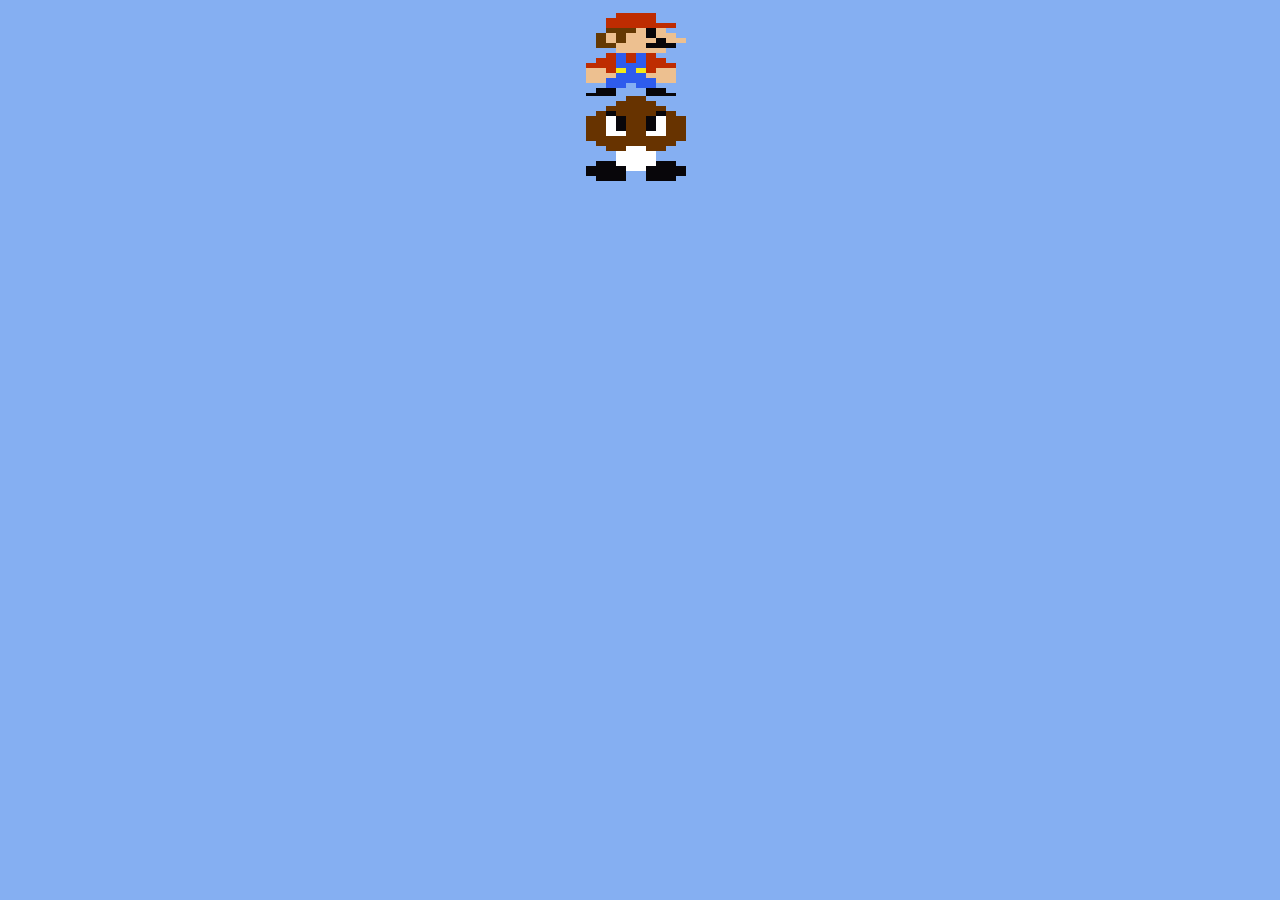
<file: supermario.html>
<!DOCTYPE html>
<html lang="en">

<head>
    <meta charset="UTF-8">
    <meta http-equiv="X-UA-Compatible" content="IE=edge">
    <meta name="viewport" content="width=device-width, initial-scale=1.0">
    <title>Document</title>
    <link rel="stylesheet" href="style.css">
</head>

<body>

    <div>
        <div class="superMario">
            <!-- Row 1 -->
            <div class="w-5 air-blue"></div>
            <div class="w-5 air-blue"></div>
            <div class="w-5 air-blue"></div>
            <div class="w-5 air-blue"></div>
            <div class="w-5 air-blue"></div>
            <div class="w-5 air-blue"></div>
            <div class="w-5 air-blue"></div>
            <div class="w-5 air-blue"></div>
            <div class="w-5 air-blue"></div>
            <div class="w-5 air-blue"></div>
            <!-- Row 2  -->
            <div class="w-5 air-blue"></div>
            <div class="w-5 air-blue"></div>
            <div class="w-5 air-blue"></div>
            <div class="w-5 red"></div>
            <div class="w-5 red"></div>
            <div class="w-5 red"></div>
            <div class="w-5 red"></div>
            <div class="w-5 air-blue"></div>
            <div class="w-5 air-blue"></div>
            <div class="w-5 air-blue"></div>
            <!-- Row 3 -->
            <div class="w-5 air-blue"></div>
            <div class="w-5 air-blue"></div>
            <div class="w-5 red"></div>
            <div class="w-5 red"></div>
            <div class="w-5 red"></div>
            <div class="w-5 red"></div>
            <div class="w-5 red"></div>
            <div class="w-5 air-blue"></div>
            <div class="w-5 air-blue"></div>
            <div class="w-5 air-blue"></div>
            <!-- Row 4 -->
            <div class="w-5 air-blue"></div>
            <div class="w-5 air-blue"></div>
            <div class="w-5 red"></div>
            <div class="w-5 red"></div>
            <div class="w-5 red"></div>
            <div class="w-5 red"></div>
            <div class="w-5 red"></div>
            <div class="w-5 red"></div>
            <div class="w-5 red"></div>
            <div class="w-5 air-blue"></div>
            <!-- Row 5 -->
            <div class="w-5 air-blue"></div>
            <div class="w-5 air-blue"></div>
            <div class="w-5 brown"></div>
            <div class="w-5 brown"></div>
            <div class="w-5 brown"></div>
            <div class="w-5 skin-color"></div>
            <div class="w-5 black"></div>
            <div class="w-5 skin-color"></div>
            <div class="w-5 air-blue"></div>
            <div class="w-5 air-blue"></div>
            <!-- Row 6 -->
            <div class="w-5 air-blue"></div>
            <div class="w-5 brown"></div>
            <div class="w-5 skin-color"></div>
            <div class="w-5 brown"></div>
            <div class="w-5 skin-color"></div>
            <div class="w-5 skin-color"></div>
            <div class="w-5 black"></div>
            <div class="w-5 skin-color"></div>
            <div class="w-5 skin-color"></div>
            <div class="w-5 air-blue"></div>
            <!-- Row 7 -->
            <div class="w-5 air-blue"></div>
            <div class="w-5 brown"></div>
            <div class="w-5 skin-color"></div>
            <div class="w-5 brown"></div>
            <div class="w-5 skin-color"></div>
            <div class="w-5 skin-color"></div>
            <div class="w-5 skin-color"></div>
            <div class="w-5 black"></div>
            <div class="w-5 skin-color"></div>
            <div class="w-5 skin-color"></div>
            <!-- Row 8 -->
            <div class="w-5 air-blue"></div>
            <div class="w-5 brown"></div>
            <div class="w-5 brown"></div>
            <div class="w-5 skin-color"></div>
            <div class="w-5 skin-color"></div>
            <div class="w-5 skin-color"></div>
            <div class="w-5 black"></div>
            <div class="w-5 black"></div>
            <div class="w-5 black"></div>
            <div class="w-5 air-blue"></div>
            <!-- Row 9 -->
            <div class="w-5 air-blue"></div>
            <div class="w-5 air-blue"></div>
            <div class="w-5 air-blue"></div>
            <div class="w-5 skin-color"></div>
            <div class="w-5 skin-color"></div>
            <div class="w-5 skin-color"></div>
            <div class="w-5 skin-color"></div>
            <div class="w-5 skin-color"></div>
            <div class="w-5 air-blue"></div>
            <div class="w-5 air-blue"></div>
            <!-- Row 10 -->
            <div class="w-5 air-blue"></div>
            <div class="w-5 air-blue"></div>
            <div class="w-5 red"></div>
            <div class="w-5 blue"></div>
            <div class="w-5 red"></div>
            <div class="w-5 blue"></div>
            <div class="w-5 red"></div>
            <div class="w-5 air-blue"></div>
            <div class="w-5 air-blue"></div>
            <div class="w-5 air-blue"></div>
            <!-- Row 11 -->
            <div class="w-5 air-blue"></div>
            <div class="w-5 red"></div>
            <div class="w-5 red"></div>
            <div class="w-5 blue"></div>
            <div class="w-5 red"></div>
            <div class="w-5 blue"></div>
            <div class="w-5 red"></div>
            <div class="w-5 red"></div>
            <div class="w-5 air-blue"></div>
            <div class="w-5 air-blue"></div>
            <!-- Row 12-->
            <div class="w-5 red"></div>
            <div class="w-5 red"></div>
            <div class="w-5 red"></div>
            <div class="w-5 blue"></div>
            <div class="w-5 blue"></div>
            <div class="w-5 blue"></div>
            <div class="w-5 red"></div>
            <div class="w-5 red"></div>
            <div class="w-5 red"></div>
            <div class="w-5 air-blue"></div>
            <!-- Row 13-->
            <div class="w-5 skin-color"></div>
            <div class="w-5 skin-color"></div>
            <div class="w-5 red"></div>
            <div class="w-5 yellow"></div>
            <div class="w-5 blue"></div>
            <div class="w-5 yellow"></div>
            <div class="w-5 red"></div>
            <div class="w-5 skin-color"></div>
            <div class="w-5 skin-color"></div>
            <div class="w-5 air-blue"></div>
            <!-- Row 14-->
            <div class="w-5 skin-color"></div>
            <div class="w-5 skin-color"></div>
            <div class="w-5 skin-color"></div>
            <div class="w-5 blue"></div>
            <div class="w-5 blue"></div>
            <div class="w-5 blue"></div>
            <div class="w-5 skin-color"></div>
            <div class="w-5 skin-color"></div>
            <div class="w-5 skin-color"></div>
            <div class="w-5 air-blue"></div>
            <!-- Row 15 -->
            <div class="w-5 skin-color"></div>
            <div class="w-5 skin-color"></div>
            <div class="w-5 blue"></div>
            <div class="w-5 blue"></div>
            <div class="w-5 blue"></div>
            <div class="w-5 blue"></div>
            <div class="w-5 blue"></div>
            <div class="w-5 skin-color"></div>
            <div class="w-5 skin-color"></div>
            <div class="w-5 air-blue"></div>
            <!-- Row 16 -->
            <div class="w-5 air-blue"></div>
            <div class="w-5 air-blue"></div>
            <div class="w-5 blue"></div>
            <div class="w-5 blue"></div>
            <div class="w-5 air-blue"></div>
            <div class="w-5 blue"></div>
            <div class="w-5 blue"></div>
            <div class="w-5 air-blue"></div>
            <div class="w-5 air-blue"></div>
            <div class="w-5 air-blue"></div>
            <!-- Row 17-->
            <div class="w-5 air-blue"></div>
            <div class="w-5 black"></div>
            <div class="w-5 black"></div>
            <div class="w-5 air-blue"></div>
            <div class="w-5 air-blue"></div>
            <div class="w-5 air-blue"></div>
            <div class="w-5 black"></div>
            <div class="w-5 black"></div>
            <div class="w-5 air-blue"></div>
            <div class="w-5 air-blue"></div>
            <div class="w-3 black"></div>
            <div class="w-3 black"></div>
            <div class="w-3 black"></div>
            <div class="w-3 air-blue"></div>
            <div class="w-3 air-blue"></div>
            <div class="w-3 air-blue"></div>
            <div class="w-3 black"></div>
            <div class="w-3 black"></div>
            <div class="w-3 black"></div>
            <div class="w-3 air-blue"></div>
        </div>
    </div>

    <div>
        <div class="superMario">
            <!-- Row 1 -->
            <div class="w-5 air-blue"></div>
            <div class="w-5 air-blue"></div>
            <div class="w-5 air-blue"></div>
            <div class="w-5 air-blue"></div>
            <div class="w-5 brown2"></div>
            <div class="w-5 brown2"></div>
            <div class="w-5 air-blue"></div>
            <div class="w-5 air-blue"></div>
            <div class="w-5 air-blue"></div>
            <div class="w-5 air-blue"></div>
            <!-- Row 2  -->
            <div class="w-5 air-blue"></div>
            <div class="w-5 air-blue"></div>
            <div class="w-5 air-blue"></div>
            <div class="w-5 brown2"></div>
            <div class="w-5 brown2"></div>
            <div class="w-5 brown2"></div>
            <div class="w-5 brown2"></div>
            <div class="w-5 air-blue"></div>
            <div class="w-5 air-blue"></div>
            <div class="w-5 air-blue"></div>
            <!-- Row 3 -->
            <div class="w-5 air-blue"></div>
            <div class="w-5 air-blue"></div>
            <div class="w-5 brown2"></div>
            <div class="w-5 brown2"></div>
            <div class="w-5 brown2"></div>
            <div class="w-5 brown2"></div>
            <div class="w-5 brown2"></div>
            <div class="w-5 brown2"></div>
            <div class="w-5 air-blue"></div>
            <div class="w-5 air-blue"></div>
            <!-- Row 4 -->
            <div class="w-5 air-blue"></div>
            <div class="w-5 brown2"></div>
            <div class="w-5 black"></div>
            <div class="w-5 brown2"></div>
            <div class="w-5 brown2"></div>
            <div class="w-5 brown2"></div>
            <div class="w-5 brown2"></div>
            <div class="w-5 black"></div>
            <div class="w-5 brown2"></div>
            <div class="w-5 air-blue"></div>
            <!-- Row 5 -->
            <div class="w-5 brown2"></div>
            <div class="w-5 brown2"></div>
            <div class="w-5 white"></div>
            <div class="w-5 black"></div>
            <div class="w-5 brown2"></div>
            <div class="w-5 brown2"></div>
            <div class="w-5 black"></div>
            <div class="w-5 white"></div>
            <div class="w-5 brown2"></div>
            <div class="w-5 brown2"></div>
            <!-- Row 6 -->
            <div class="w-5 brown2"></div>
            <div class="w-5 brown2"></div>
            <div class="w-5 white"></div>
            <div class="w-5 black"></div>
            <div class="w-5 brown2"></div>
            <div class="w-5 brown2"></div>
            <div class="w-5 black"></div>
            <div class="w-5 white"></div>
            <div class="w-5 brown2"></div>
            <div class="w-5 brown2"></div>
            <!-- Row 7 -->
            <div class="w-5 brown2"></div>
            <div class="w-5 brown2"></div>
            <div class="w-5 white"></div>
            <div class="w-5 black"></div>
            <div class="w-5 brown2"></div>
            <div class="w-5 brown2"></div>
            <div class="w-5 black"></div>
            <div class="w-5 white"></div>
            <div class="w-5 brown2"></div>
            <div class="w-5 brown2"></div>
            <!-- Row 8 -->
            <div class="w-5 brown2"></div>
            <div class="w-5 brown2"></div>
            <div class="w-5 white"></div>
            <div class="w-5 white"></div>
            <div class="w-5 brown2"></div>
            <div class="w-5 brown2"></div>
            <div class="w-5 white"></div>
            <div class="w-5 white"></div>
            <div class="w-5 brown2"></div>
            <div class="w-5 brown2"></div>
            <!-- Row 9 -->
            <div class="w-5 brown2"></div>
            <div class="w-5 brown2"></div>
            <div class="w-5 brown2"></div>
            <div class="w-5 brown2"></div>
            <div class="w-5 brown2"></div>
            <div class="w-5 brown2"></div>
            <div class="w-5 brown2"></div>
            <div class="w-5 brown2"></div>
            <div class="w-5 brown2"></div>
            <div class="w-5 brown2"></div>
            <!-- Row 10 -->
            <div class="w-5 air-blue"></div>
            <div class="w-5 brown2"></div>
            <div class="w-5 brown2"></div>
            <div class="w-5 brown2"></div>
            <div class="w-5 brown2"></div>
            <div class="w-5 brown2"></div>
            <div class="w-5 brown2"></div>
            <div class="w-5 brown2"></div>
            <div class="w-5 brown2"></div>
            <div class="w-5 air-blue"></div>
            <!-- Row 11 -->
            <div class="w-5 air-blue"></div>
            <div class="w-5 air-blue"></div>
            <div class="w-5 brown2"></div>
            <div class="w-5 brown2"></div>
            <div class="w-5 white"></div>
            <div class="w-5 white"></div>
            <div class="w-5 brown2"></div>
            <div class="w-5 brown2"></div>
            <div class="w-5 air-blue"></div>
            <div class="w-5 air-blue"></div>
            <!-- Row 12-->
            <div class="w-5 air-blue"></div>
            <div class="w-5 air-blue"></div>
            <div class="w-5 air-blue"></div>
            <div class="w-5 white"></div>
            <div class="w-5 white"></div>
            <div class="w-5 white"></div>
            <div class="w-5 white"></div>
            <div class="w-5 air-blue"></div>
            <div class="w-5 air-blue"></div>
            <div class="w-5 air-blue"></div>
            <!-- Row 13-->
            <div class="w-5 air-blue"></div>
            <div class="w-5 air-blue"></div>
            <div class="w-5 air-blue"></div>
            <div class="w-5 white"></div>
            <div class="w-5 white"></div>
            <div class="w-5 white"></div>
            <div class="w-5 white"></div>
            <div class="w-5 air-blue"></div>
            <div class="w-5 air-blue"></div>
            <div class="w-5 air-blue"></div>
            <!-- Row 14-->
            <div class="w-5 air-blue"></div>
            <div class="w-5 black"></div>
            <div class="w-5 black"></div>
            <div class="w-5 white"></div>
            <div class="w-5 white"></div>
            <div class="w-5 white"></div>
            <div class="w-5 white"></div>
            <div class="w-5 black"></div>
            <div class="w-5 black"></div>
            <div class="w-5 air-blue"></div>
            <!-- Row 15 -->
            <div class="w-5 black"></div>
            <div class="w-5 black"></div>
            <div class="w-5 black"></div>
            <div class="w-5 black"></div>
            <div class="w-5 white"></div>
            <div class="w-5 white"></div>
            <div class="w-5 black"></div>
            <div class="w-5 black"></div>
            <div class="w-5 black"></div>
            <div class="w-5 black"></div>
            <!-- Row 16 -->
            <div class="w-5 black"></div>
            <div class="w-5 black"></div>
            <div class="w-5 black"></div>
            <div class="w-5 black"></div>
            <div class="w-5 air-blue"></div>
            <div class="w-5 air-blue"></div>
            <div class="w-5 black"></div>
            <div class="w-5 black"></div>
            <div class="w-5 black"></div>
            <div class="w-5 black"></div>
            <!-- Row 17-->
            <div class="w-5 air-blue"></div>
            <div class="w-5 black"></div>
            <div class="w-5 black"></div>
            <div class="w-5 black"></div>
            <div class="w-5 air-blue"></div>
            <div class="w-5 air-blue"></div>
            <div class="w-5 black"></div>
            <div class="w-5 black"></div>
            <div class="w-5 black"></div>
            <div class="w-5 air-blue"></div>
            <!-- Row 18 -->
            <div class="w-3 air-blue"></div>
            <div class="w-3 air-blue"></div>
            <div class="w-3 air-blue"></div>
            <div class="w-3 air-blue"></div>
            <div class="w-3 air-blue"></div>
            <div class="w-3 air-blue"></div>
            <div class="w-3 air-blue"></div>
            <div class="w-3 air-blue"></div>
            <div class="w-3 air-blue"></div>
            <div class="w-3 air-blue"></div>
        </div>
    </div>
</body>

</html>
</file>
<file: style.css>
:root {
    --blue: #85aff2;
    --blue-hover: #afc8f0;
    --red: #be2c01;
    --skin: #edc090;
    --yellow: #f2ea1a;
    --blue-dark: #2e5ced;
    --black: #08060a;
    --brown: #643904;
    --brown2: #673300;
    --white: white;
}


body {
    display: flex;
    justify-content: center;
    background-color: var(--blue);
    flex-direction: column;
    align-items: center;
}

.superMario {
    width: 109px;
    flex-wrap: wrap;
    display: flex;
}

.w-5 {
    width: 10px;
    height: 5px;
    background-color: black;
}

.w-3 {
    width: 10px;
    height: 3px;
    background-color: black;

}

.air-blue {
    background-color: var(--blue);
}

.air-blue-hover:hover {
    background-color: var(--blue-hover);
}

.red {
    background-color: var(--red);
}

.brown {
    background-color: var(--brown);
}

.skin-color {
    background-color: var(--skin);
}

.black {
    background-color: var(--black);
}

.blue {
    background-color: var(--blue-dark);
}

.yellow {
    background-color: var(--yellow);
}

.brown2 {
    background-color: var(--brown2);
}

.white {
    background-color: var(--white);
}

.d-none {
    display: none !important;
}

.flex-column {
    flex-direction: column;
}

.align-items-center {
    align-items: center;
}

.d-flex {
    display: flex;
}

.justify-content-center {
    justify-content: center;
}


/* Tic Tac Toe */

.startScreen {
    position: absolute;
    width: 100%;
    height: 100vh;
    background-color: rgba(0, 0, 0, 0.7);
    z-index: 1000;
    top: 0;
    bottom: 0;
    left: 0;
    right: 0;
    display: flex;
    justify-content: center;
    align-items: center;
}

.startBtn {
    background-color: rgba(0, 0, 0, 0.9);
    padding: 16px;
    border-radius: 10px;
    box-shadow: 5px 5px 15px 5px rgba(0, 0, 0, 0.89);
    cursor: pointer;
}

.startBtn:hover {
    background-color: rgba(0, 0, 0, 0.7);
    box-shadow: 5px 8px 15px 5px rgba(0, 0, 0, 0.89);
}

.headline {
    margin: 50px 0 70px 0;
}

table {
    border-collapse: collapse;
    border: none;
    table-layout: fixed;
    position: relative;
}

tr {
    width: auto;

}

td {
    width: 133px;
    height: 133px;
    cursor: pointer;
    position: relative;
}

table td {
    border: #08060a solid 5px;
}

table tr:first-child td {
    border-top: 0;
}

table tr:last-child td {
    border-bottom: 0;
}

table tr td:first-child {
    border-left: 0;
}

table tr td:last-child {
    border-right: 0;
}


.player {
    display: flex;
    justify-content: space-between;
    margin-bottom: 50px;
    width: 417px;
    position: relative;
}

.player-subcontainer {
    width: 187px;
    height: 187px;
    border-radius: 100%;
    display: flex;
    justify-content: center;
    align-items: center;
    margin: 0 16px 0 16px;
    transition: all 225ms ease-in-out;
    transform: translateX(0%);
    position: absolute;
    top: -33px;
    left: -61px;
    right: 12px;
}

.winner {
    margin-bottom: 64px;
}

.rotate360{
    transform: rotate(360deg);
    transition: transform 225ms ease-in-out;
}

.overlay{
    position: absolute;
    top: 0;
    bottom: 0;
    left: 0;
    right: 0;
    z-index: 1000;
}


/* mobile View */

@media (max-width: 544px) {
    .w-5 {
        width: 8px;
        height: 4px;
    }

    .w-3 {
        width: 8px;
    }

    .superMario {
        width: 80px;
    }

    .player-subcontainer {
        top: -24px;
        left: 13px;
        width: 147px;
        height: 147px;
    }

    .headline img {
        width: 255px
    }

    .player {
        justify-content: space-around;
    }

}




    @media (max-width: 430px) {
        .w-5 {
            width: 6px;
            height: 3px;
        }

        .w-3 {
            width: 6px;
        }

        .superMario {
            width: 63px;
        }

        td {
            width: 100px;
            height: 100px;
        }

        .headline img {
            width: 255px
        }

        .player {
            width: 333px;
        }

        .player-subcontainer {
            top: -16px;
            left: 6px;
            width: 120px;
            height: 120px;
        }

        .winner {
            width: 335px;
        }

        #startBtn {
            width: 190px;
        }

    }
    

    @media (max-width: 335px) {
        td {
            width: 80px;
            height: 80px;
        }

        .player {
            width: 230px;
        }

        .player-subcontainer {
            left: -17px;
            width: 115px;
            height: 115px;
        }

        .winner {
            width: 250px;
        }

        #startBtn {
            width: 170px;
        }

        .player-names-img2{
            width: 55px;
        }
        .player-names-img1{
            width: 60px;
        }

        
    }
</file>
